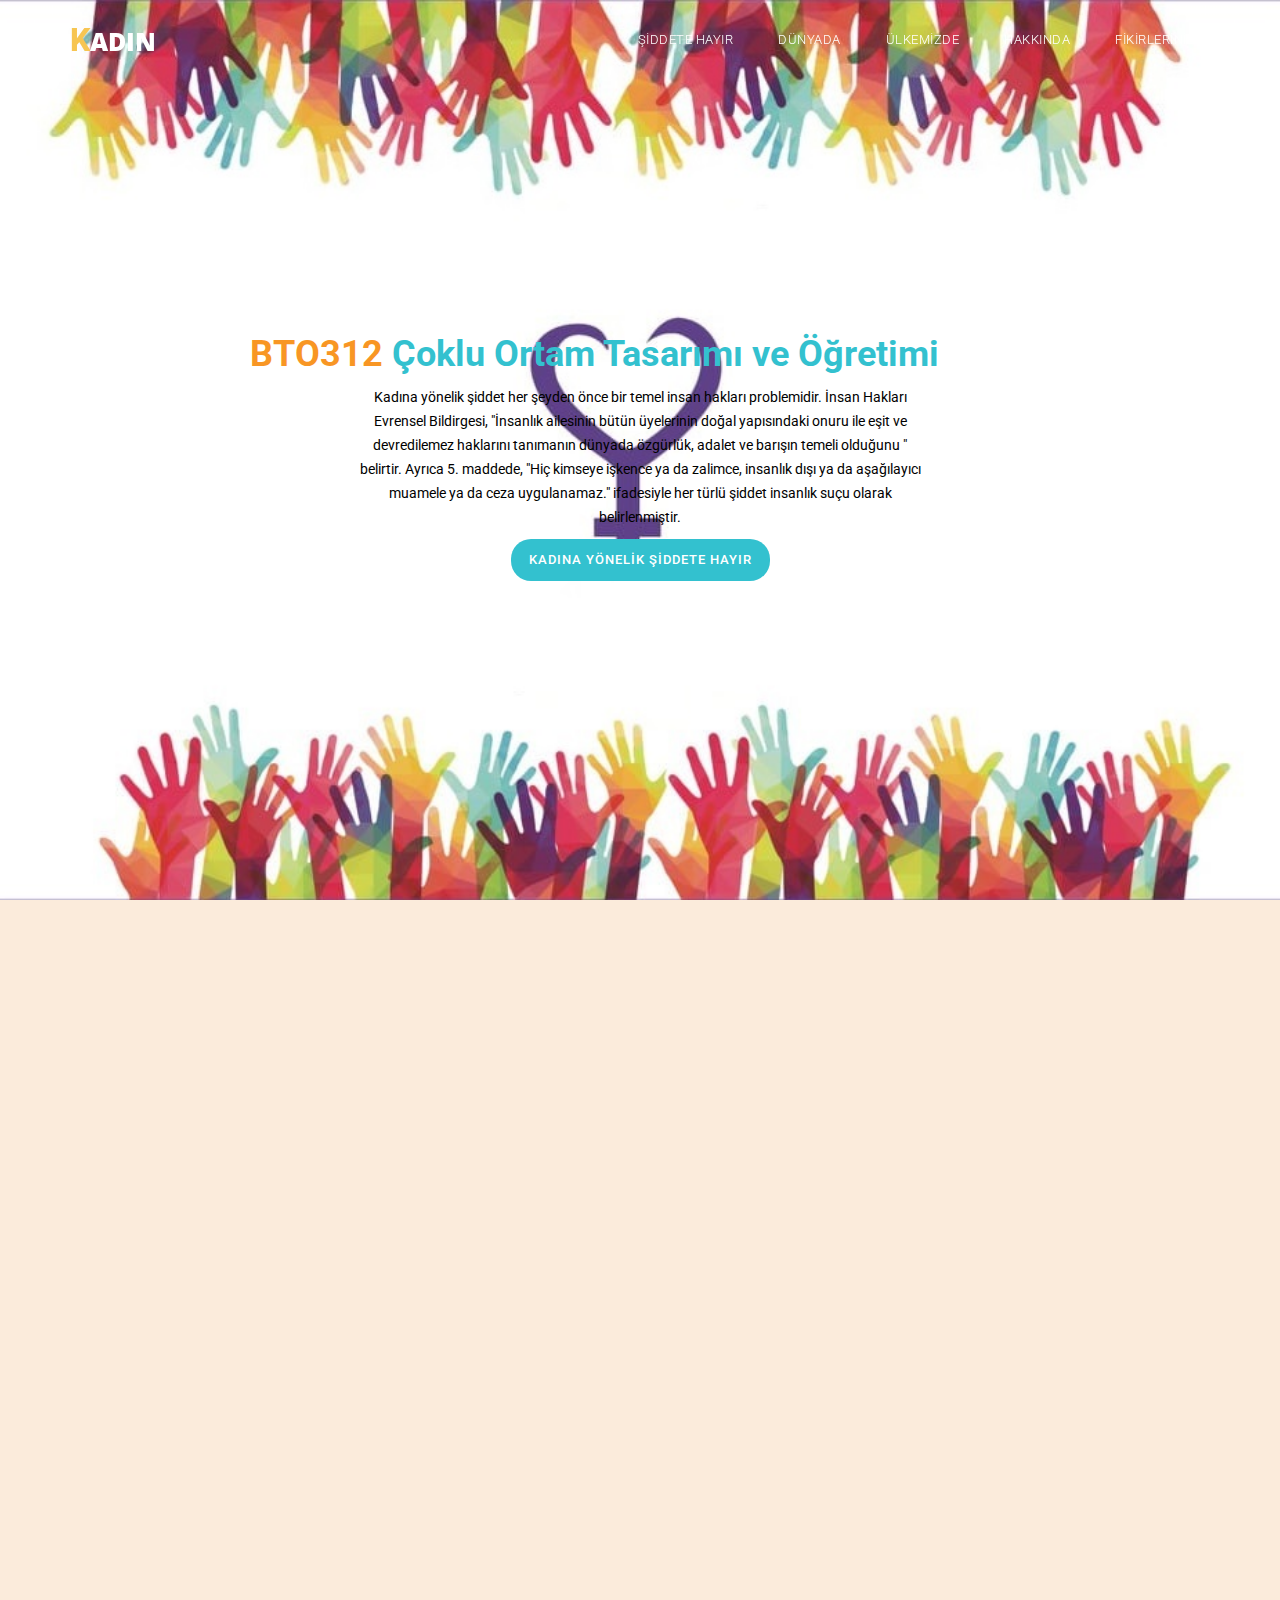
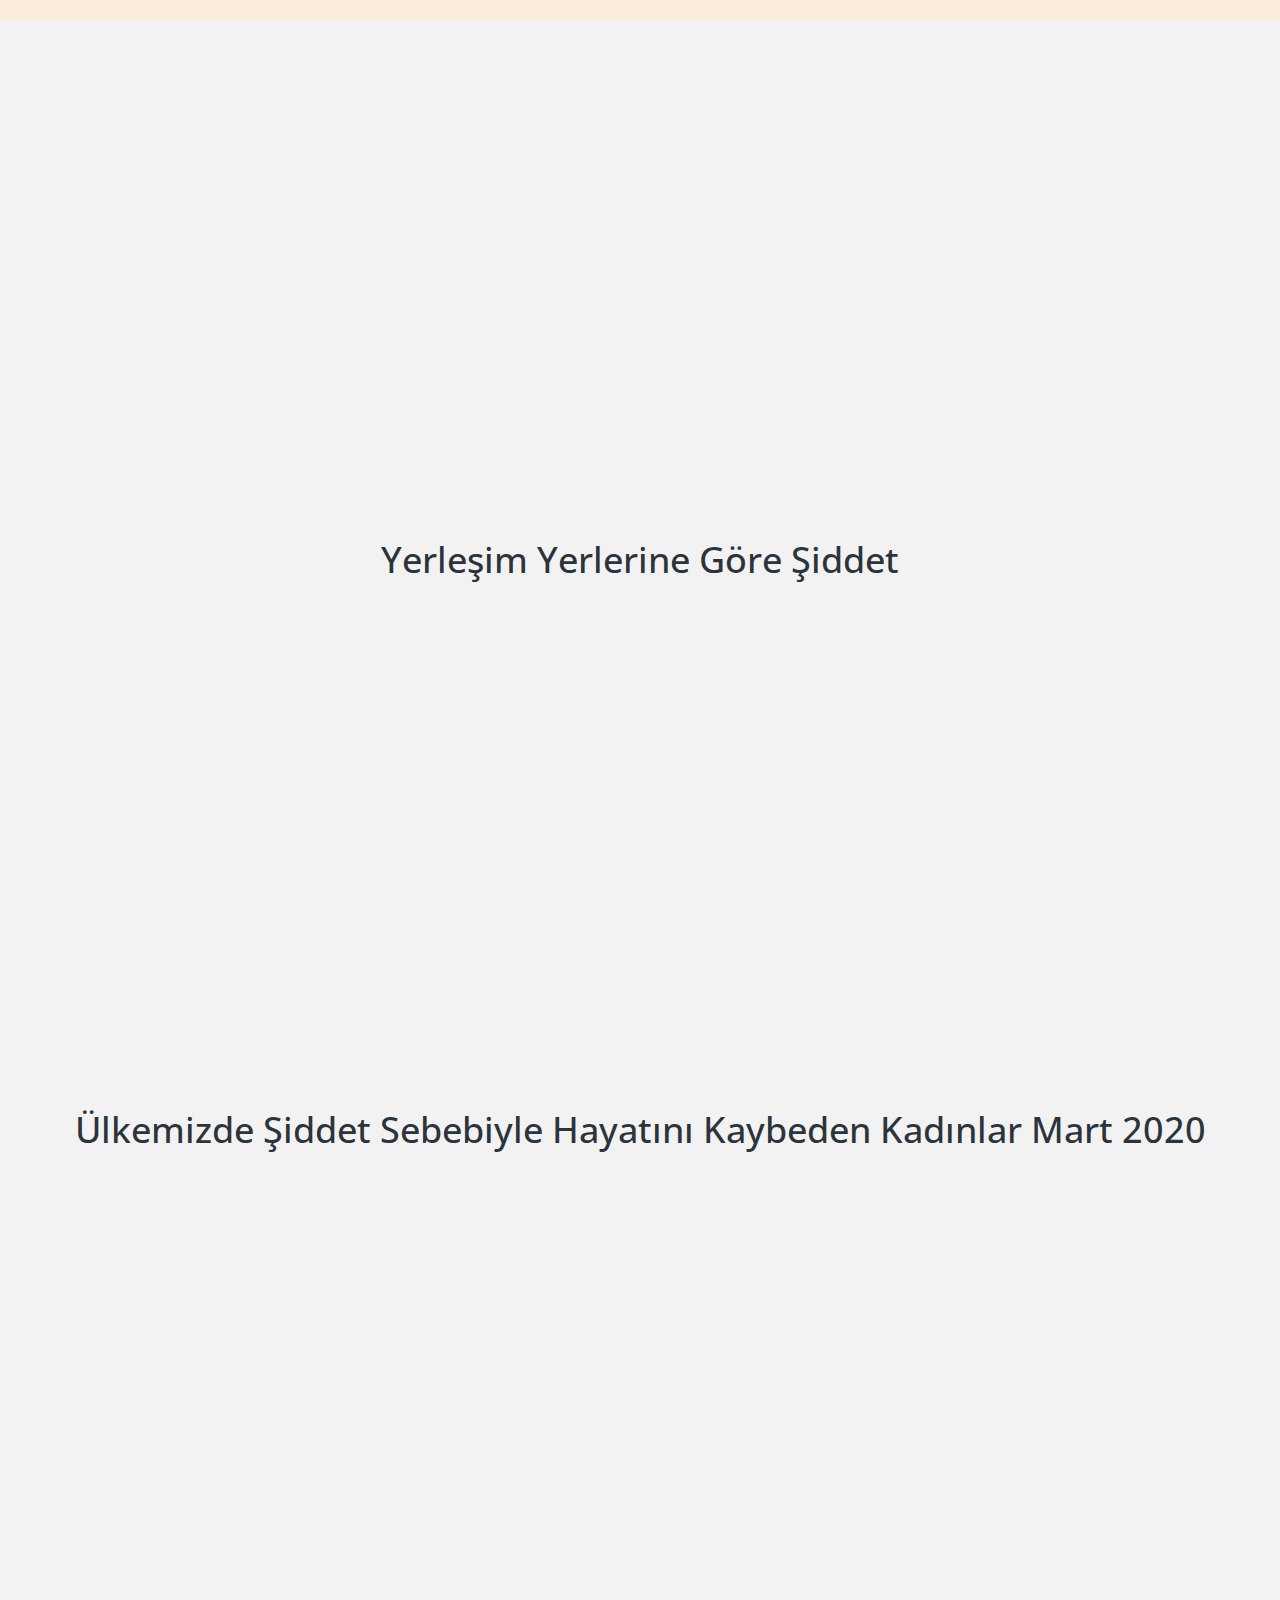
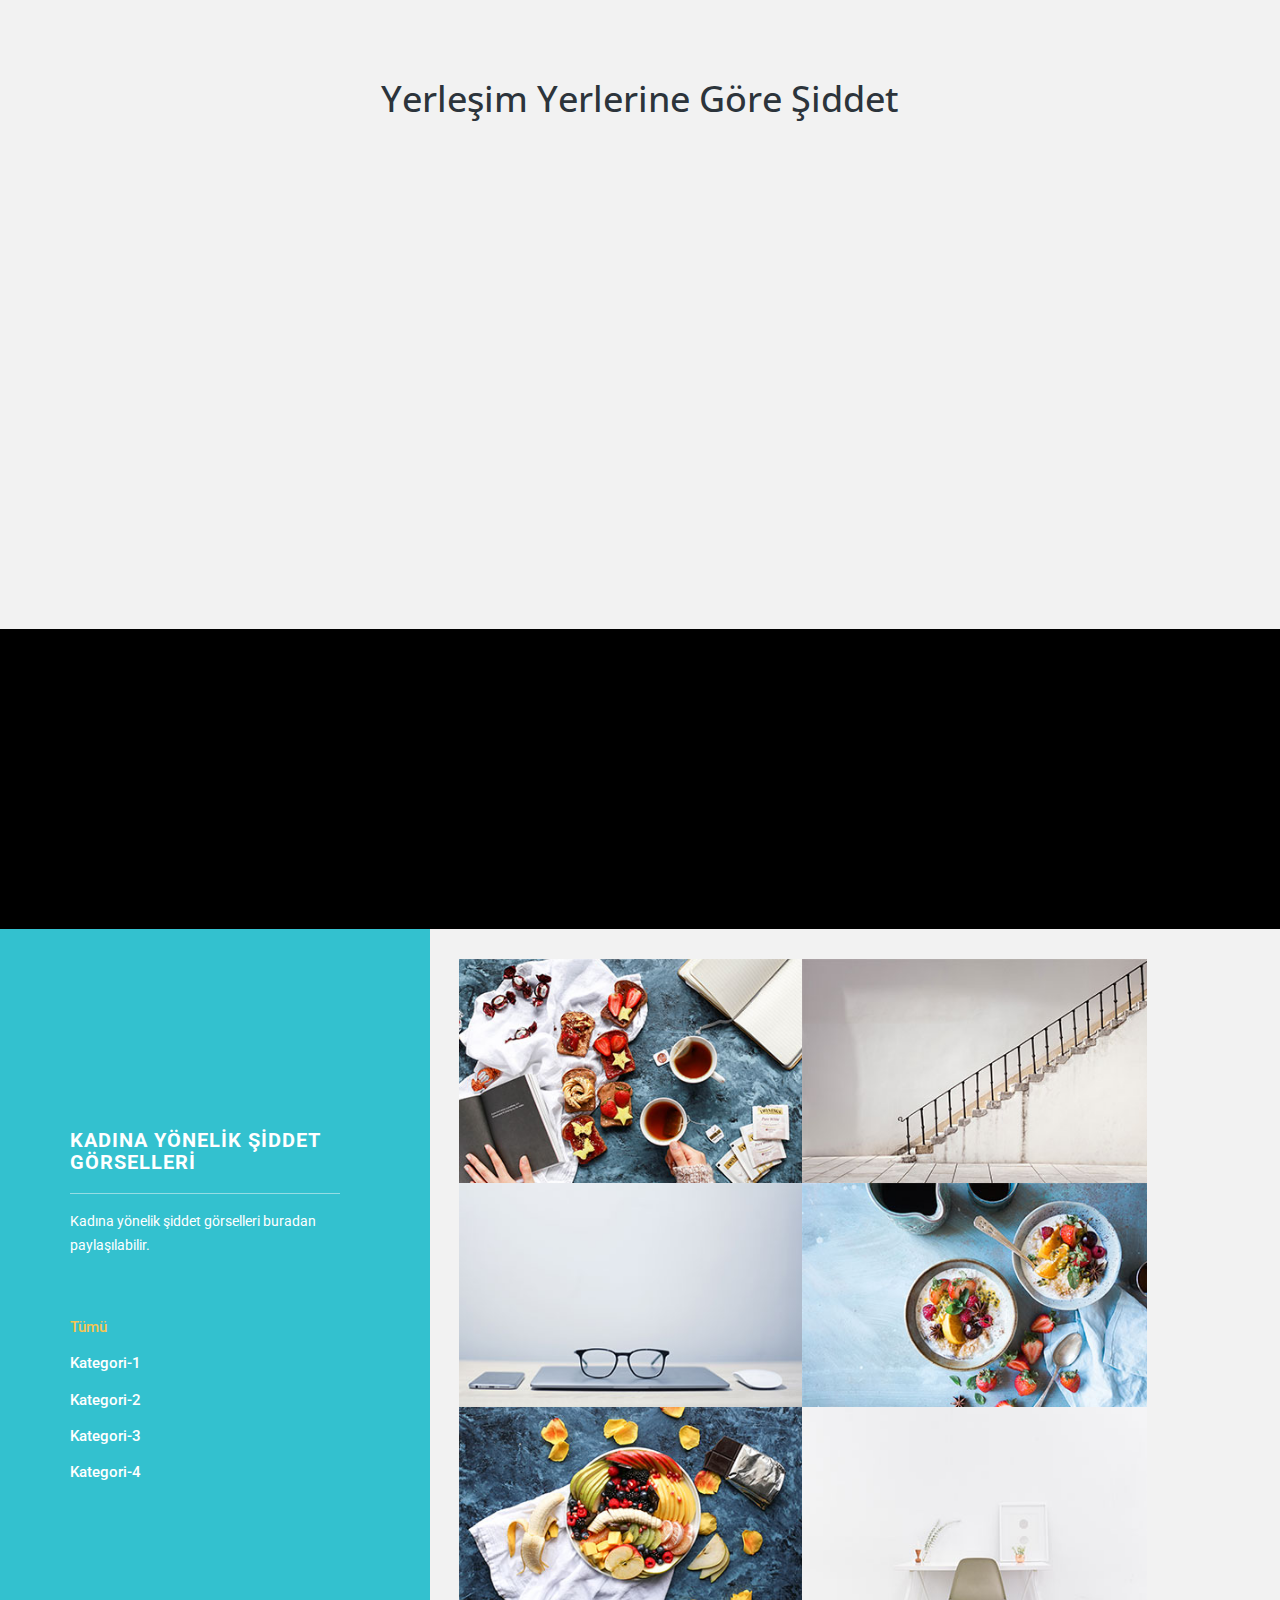
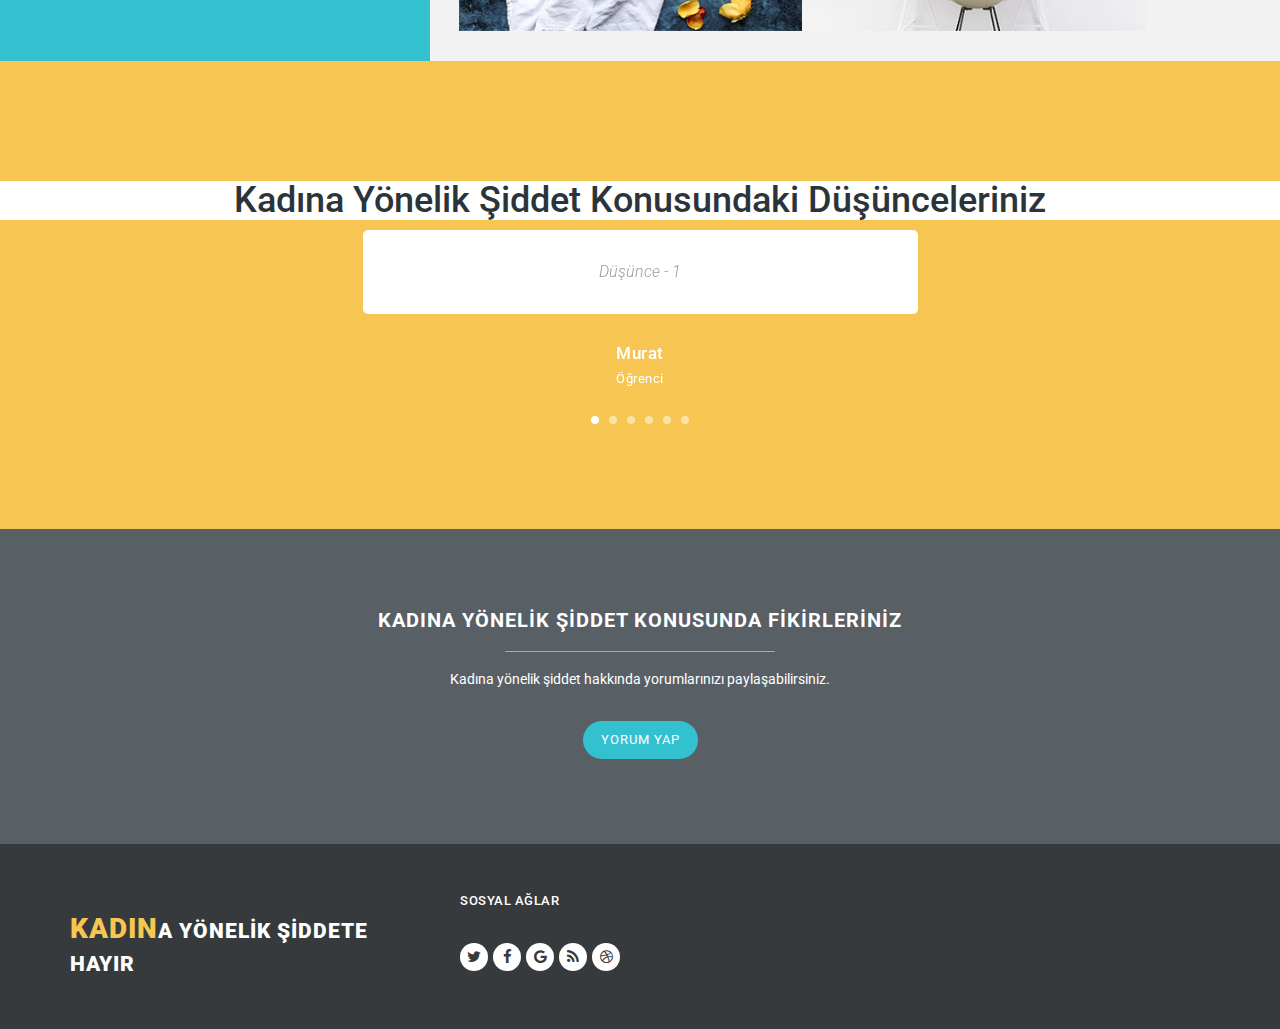
<file: index.html>
<!DOCTYPE html>
<html lang="tr">
    <head>
        <meta charset="utf-8">
        <meta http-equiv="X-UA-Compatible" content="IE=edge,chrome=1">
<!--
Tinker CSS Template
https://templatemo.com/tm-506-tinker
-->
        <title>Kadına Yönelik Şiddete Hayır</title>
        <meta name="description" content="">
        <meta name="viewport" content="width=device-width, initial-scale=1">
        
        <link href="https://fonts.googleapis.com/css?family=Open+Sans:300,400,600,700,800" rel="stylesheet">
        <link href="https://fonts.googleapis.com/css?family=Roboto:100,300,400,500,700,900" rel="stylesheet">
        
        <link rel="apple-touch-icon" href="apple-touch-icon.png">

        <link rel="stylesheet" href="css/bootstrap.min.css">
        <link rel="stylesheet" href="css/bootstrap-theme.min.css">
        <link rel="stylesheet" href="css/fontAwesome.css">
        <link rel="stylesheet" href="css/hero-slider.css">
        <link rel="stylesheet" href="css/owl-carousel.css">
        <link rel="stylesheet" href="css/templatemo-style.css">
        <link rel="stylesheet" href="css/lightbox.css">

        <script src="js/vendor/modernizr-2.8.3-respond-1.4.2.min.js"></script>
        <!--d3 grafik için https://d3js.org/ -->
        <script src="https://d3js.org/d3.v5.min.js"></script>
        <!--
        ülkeler https://www.amcharts.com/demos/corona-virus-animated-dashboard/
        https://www.amcharts.com/demos/#maps

        <script src="https://www.amcharts.com/lib/4/core.js"></script>
        <script src="https://www.amcharts.com/lib/4/charts.js"></script>
        <script src="https://www.amcharts.com/lib/4/themes/material.js"></script>
        <script src="https://www.amcharts.com/lib/4/lang/de_DE.js"></script>
        <script src="https://www.amcharts.com/lib/4/geodata/germanyLow.js"></script>
        murat DELEN 30.04.2020 15:18
 -->

        <!-- Resources -->
        <script src="https://www.amcharts.com/lib/4/core.js"></script>
        <script src="https://www.amcharts.com/lib/4/maps.js"></script>
        <script src="https://www.amcharts.com/lib/4/geodata/continentsLow.js"></script>
        <script src="https://www.amcharts.com/lib/4/geodata/worldLow.js"></script>
        <script src="https://www.amcharts.com/lib/4/themes/animated.js"></script>
        <style>
            .chart {
                width: 100%;
                height: 500px;
            }
        </style>
    </head>

<body>
    <div class="header">
        <div class="container">
            <nav class="navbar navbar-inverse" role="navigation">
                <div class="navbar-header">
                    <button type="button" id="nav-toggle" class="navbar-toggle" data-toggle="collapse" data-target="#main-nav">
                        <span class="sr-only">Toggle navigation</span>
                        <span class="icon-bar"></span>
                        <span class="icon-bar"></span>
                        <span class="icon-bar"></span>
                    </button>
                    <a href="#" class="navbar-brand scroll-top"><em>K</em>adın</a>
                </div>
                <!--/.navbar-header-->
                <div id="main-nav" class="collapse navbar-collapse">
                    <ul class="nav navbar-nav">
                        <li><a href="#" class="scroll-top">Şiddete Hayır</a></li>
                        <li><a href="#" class="scroll-link" data-id="about">Dünyada</a></li>
                        <li><a href="#" class="scroll-link" data-id="portfolio">Ülkemizde</a></li>
                        <li><a href="#" class="scroll-link" data-id="testimonial">Hakkında</a></li>
                        <li><a href="#" class="scroll-link" data-id="contact-us">Fikirleriniz</a></li>
                    </ul>
                </div>
                <!--/.navbar-collapse-->
            </nav>
            <!--/.navbar-->
        </div>
        <!--/.container-->
    </div>
    <!--/.header-->


    <div class="parallax-content baner-content" id="home">
        <div class="container">
            <div class="text-content">
                <h2><em>BTO312</em> <span>Çoklu Ortam Tasarımı ve Öğretimi</span> Dersi</h2>
                <p>Kadına yönelik şiddet her şeyden önce bir temel insan hakları problemidir. İnsan Hakları Evrensel Bildirgesi, "İnsanlık ailesinin bütün üyelerinin doğal yapısındaki onuru ile eşit ve devredilemez haklarını tanımanın dünyada özgürlük, adalet ve barışın temeli olduğunu " belirtir. Ayrıca 5. maddede, "Hiç kimseye işkence ya da zalimce, insanlık dışı ya da aşağılayıcı muamele ya da ceza uygulanamaz." ifadesiyle her türlü şiddet insanlık suçu olarak belirlenmiştir.</p>
                <div class="primary-blue-button">
                    <a href="#" class="scroll-link" data-id="about">Kadına Yönelik Şiddete Hayır</a>
                </div>
            </div>
        </div>
    </div>


                            <!-- HTML -->
                <div id="WorldChartDiv"></div>
                <!-- Styles -->
                <style>
                    #WorldChartDiv {
                        max-width: 100%;
                        height: 80vh;
                        background-color:#fbebdb;
                    }
                </style>



                <!-- Chart code -->
                <script>
                    am4core.ready(function() {

// Themes begin
                        am4core.useTheme(am4themes_animated);
// Themes end

// Create map instance
                        var chart = am4core.create("WorldChartDiv", am4maps.MapChart);
                        var interfaceColors = new am4core.InterfaceColorSet();

                        try {
                            chart.geodata = am4geodata_worldLow;
                        }
                        catch (e) {
                            chart.raiseCriticalError(new Error("Map geodata could not be loaded. Please download the latest <a href=\"https://www.amcharts.com/download/download-v4/\">amcharts geodata</a> and extract its contents into the same directory as your amCharts files."));
                        }


                        var label = chart.createChild(am4core.Label)
                        label.text = "Kadına Yönelik Şiddetin Ülkelere Göre Dağılımı.";
                        label.fontSize = 12;
                        label.align = "left";
                        label.valign = "bottom"
                        label.fill = am4core.color("#927459");
                        label.background = new am4core.RoundedRectangle()
                        label.background.cornerRadius(10,10,10,10);
                        label.padding(10,10,10,10);
                        label.marginLeft = 30;
                        label.marginBottom = 30;
                        label.background.strokeOpacity = 0.3;
                        label.background.stroke =am4core.color("#927459");
                        label.background.fill = am4core.color("#f9e3ce");
                        label.background.fillOpacity = 0.6;

                        var dataSource = chart.createChild(am4core.TextLink)
                        dataSource.text = "Data source: WHO";
                        dataSource.fontSize = 12;
                        dataSource.align = "left";
                        dataSource.valign = "top"
                        dataSource.url = "https://www.who.int/data/gho/data/indicators/indicator-details/GHO/intimate-partner-violence-prevalence-among-ever-partnered-women-(-)"
                        dataSource.urlTarget = "_blank";
                        dataSource.fill = am4core.color("#927459");
                        dataSource.padding(10,10,10,10);
                        dataSource.marginLeft = 30;
                        dataSource.marginTop = 30;

// Set projection
                        chart.projection = new am4maps.projections.Orthographic();
                        chart.panBehavior = "rotateLongLat";
                        chart.padding(20,20,20,20);

// Add zoom control
                        chart.zoomControl = new am4maps.ZoomControl();

                        var homeButton = new am4core.Button();
                        homeButton.events.on("hit", function(){
                            chart.goHome();
                        });

                        homeButton.icon = new am4core.Sprite();
                        homeButton.padding(7, 5, 7, 5);
                        homeButton.width = 30;
                        homeButton.icon.path = "M16,8 L14,8 L14,16 L10,16 L10,10 L6,10 L6,16 L2,16 L2,8 L0,8 L8,0 L16,8 Z M16,8";
                        homeButton.marginBottom = 10;
                        homeButton.parent = chart.zoomControl;
                        homeButton.insertBefore(chart.zoomControl.plusButton);

                        chart.backgroundSeries.mapPolygons.template.polygon.fill = am4core.color("#bfa58d");
                        chart.backgroundSeries.mapPolygons.template.polygon.fillOpacity = 1;
                        chart.deltaLongitude = 20;
                        chart.deltaLatitude = -20;

// limits vertical rotation
                        chart.adapter.add("deltaLatitude", function(delatLatitude){
                            return am4core.math.fitToRange(delatLatitude, -90, 90);
                        })

// Create map polygon series

                        var shadowPolygonSeries = chart.series.push(new am4maps.MapPolygonSeries());
                        shadowPolygonSeries.geodata = am4geodata_continentsLow;

                        try {
                            shadowPolygonSeries.geodata = am4geodata_continentsLow;
                        }
                        catch (e) {
                            shadowPolygonSeries.raiseCriticalError(new Error("Map geodata could not be loaded. Please download the latest <a href=\"https://www.amcharts.com/download/download-v4/\">amcharts geodata</a> and extract its contents into the same directory as your amCharts files."));
                        }

                        shadowPolygonSeries.useGeodata = true;
                        shadowPolygonSeries.dx = 2;
                        shadowPolygonSeries.dy = 2;
                        shadowPolygonSeries.mapPolygons.template.fill = am4core.color("#000");
                        shadowPolygonSeries.mapPolygons.template.fillOpacity = 0.2;
                        shadowPolygonSeries.mapPolygons.template.strokeOpacity = 0;
                        shadowPolygonSeries.fillOpacity = 0.1;
                        shadowPolygonSeries.fill = am4core.color("#000");


// Create map polygon series
                        var polygonSeries = chart.series.push(new am4maps.MapPolygonSeries());
                        polygonSeries.useGeodata = true;

                        polygonSeries.calculateVisualCenter = true;
                        polygonSeries.tooltip.background.fillOpacity = 0.2;
                        polygonSeries.tooltip.background.cornerRadius = 20;

                        var template = polygonSeries.mapPolygons.template;
                        template.nonScalingStroke = true;
                        template.fill = am4core.color("#f9e3ce");
                        template.stroke = am4core.color("#e2c9b0");

                        polygonSeries.calculateVisualCenter = true;
                        template.propertyFields.id = "id";
                        template.tooltipPosition = "fixed";
                        template.fillOpacity = 1;

                        template.events.on("over", function (event) {
                            if (event.target.dummyData) {
                                event.target.dummyData.isHover = true;
                            }
                        })
                        template.events.on("out", function (event) {
                            if (event.target.dummyData) {
                                event.target.dummyData.isHover = false;
                            }
                        })

                        var hs = polygonSeries.mapPolygons.template.states.create("hover");
                        hs.properties.fillOpacity = 1;
                        hs.properties.fill = am4core.color("#deb7ad");


                        var graticuleSeries = chart.series.push(new am4maps.GraticuleSeries());
                        graticuleSeries.mapLines.template.stroke = am4core.color("#fff");
                        graticuleSeries.fitExtent = false;
                        graticuleSeries.mapLines.template.strokeOpacity = 0.2;
                        graticuleSeries.mapLines.template.stroke = am4core.color("#fff");


                        var measelsSeries = chart.series.push(new am4maps.MapPolygonSeries())
                        measelsSeries.tooltip.background.fillOpacity = 0;
                        measelsSeries.tooltip.background.cornerRadius = 20;
                        measelsSeries.tooltip.autoTextColor = false;
                        measelsSeries.tooltip.label.fill = am4core.color("#000");
                        measelsSeries.tooltip.dy = -5;

                        var measelTemplate = measelsSeries.mapPolygons.template;
                        measelTemplate.fill = am4core.color("#bf7569");
                        measelTemplate.strokeOpacity = 0;
                        measelTemplate.fillOpacity = 0.75;
                        measelTemplate.tooltipPosition = "fixed";



                        var hs2 = measelsSeries.mapPolygons.template.states.create("hover");
                        hs2.properties.fillOpacity = 1;
                        hs2.properties.fill = am4core.color("#86240c");

                        polygonSeries.events.on("inited", function () {
                            polygonSeries.mapPolygons.each(function (mapPolygon) {
                                var count = data[mapPolygon.id];

                                if (count > 0) {
                                    var polygon = measelsSeries.mapPolygons.create();
                                    polygon.multiPolygon = am4maps.getCircle(mapPolygon.visualLongitude, mapPolygon.visualLatitude, Math.max(0.2, Math.log(count) * Math.LN10 / 10));
                                    polygon.tooltipText = mapPolygon.dataItem.dataContext.name + ": " + count;
                                    mapPolygon.dummyData = polygon;
                                    polygon.events.on("over", function () {
                                        mapPolygon.isHover = true;
                                    })
                                    polygon.events.on("out", function () {
                                        mapPolygon.isHover = false;
                                    })
                                }
                                else {
                                    mapPolygon.tooltipText = mapPolygon.dataItem.dataContext.name + ": no data";
                                    mapPolygon.fillOpacity = 0.9;
                                }

                            })
                        })


                        var data = {
                            "AL": 504.38,
                            "AM": 6.5,
                            "AO": 2.98,
                            "AR": 0.32,
                            "AT": 10.9,
                            "AU": 5.02,
                            "AZ": 17.38,
                            "BA": 24.45,
                            "BD": 13.4,
                            "BE": 12.06,
                            "BF": 93.37,
                            "BG": 1.68,
                            "BI": 0.95,
                            "BJ": 93.36,
                            "BR": 49.42,
                            "BT": 10.03,
                            "BY": 26.16,
                            "CA": 0.96,
                            "CD": 69.71,
                            "CF": 4.57,
                            "CG": 19.7,
                            "CH": 6.19,
                            "CI": 14.1,
                            "CL": 1.4,
                            "CM": 41.26,
                            "CN": 2.6,
                            "CO": 4.48,
                            "CY": 7.69,
                            "CZ": 23.09,
                            "DK": 1.58,
                            "EE": 9.91,
                            "EG": 0.63,
                            "ES": 4.96,
                            "FI": 3.27,
                            "FR": 43.26,
                            "GA": 3.03,
                            "GB": 14.3,
                            "GE": 809.09,
                            "GH": 39.78,
                            "GM": 2.45,
                            "GN": 45.98,
                            "GQ": 23.74,
                            "GR": 154.42,
                            "HR": 5.46,
                            "HU": 1.44,
                            "ID": 16.87,
                            "IE": 17.56,
                            "IL": 412.24,
                            "IN": 47.85,
                            "IQ": 12.96,
                            "IR": 1.13,
                            "IT": 44.29,
                            "JP": 3.27,
                            "KE": 16.8,
                            "KG": 253.37,
                            "KH": 0.44,
                            "KM": 1.26,
                            "KZ": 116.3,
                            "LA": 1.33,
                            "LK": 0.53,
                            "LR": 692.27,
                            "LS": 5.9,
                            "LT": 14.44,
                            "LU": 6.95,
                            "LV": 6.09,
                            "MA": 0.2,
                            "MD": 83.75,
                            "ME": 319.75,
                            "MG": 2386.35,
                            "MK": 28.83,
                            "ML": 48.68,
                            "MM": 40.31,
                            "MN": 0.66,
                            "MR": 14.65,
                            "MT": 11.65,
                            "MV": 9.35,
                            "MX": 0.04,
                            "MY": 86.41,
                            "MZ": 13.49,
                            "NA": 12.9,
                            "NE": 80.88,
                            "NG": 31.44,
                            "NL": 1.47,
                            "NO": 2.47,
                            "NP": 10.8,
                            "NZ": 9.23,
                            "PE": 1.29,
                            "PK": 159.14,
                            "PL": 8.24,
                            "PT": 16.68,
                            "RO": 63.05,
                            "RS": 473.46,
                            "RU": 14.24,
                            "RW": 5.45,
                            "SE": 2.64,
                            "SG": 8.18,
                            "SI": 3.37,
                            "SK": 112.78,
                            "SN": 3.37,
                            "SO": 8.03,
                            "SS": 19.3,
                            "TD": 75.63,
                            "TG": 34.84,
                            "TH": 81.02,
                            "TL": 9.46,
                            "TN": 7.8,
                            "TR": 7.08,
                            "UA": 1439.02,
                            "UG": 62.55,
                            "US": 1.32,
                            "UZ": 0.99,
                            "VE": 179.55,
                            "ZA": 3.09,
                            "ZM": 9.82,
                            "ZW": 0.06
                        }

                    }); // end am4core.ready()
                </script>

        <!-- Resources -->
        <script src="https://www.amcharts.com/lib/4/charts.js"></script>
        <!-- HTML -->
        <div id="chartdiv" class="chart"></div>


        <!-- Chart code -->
        <script>
            am4core.ready(function() {

// Themes begin
                am4core.useTheme(am4themes_animated);
// Themes end

                var chart = am4core.create("chartdiv", am4charts.PieChart3D);
                chart.hiddenState.properties.opacity = 0; // this creates initial fade-in

                chart.legend = new am4charts.Legend();

                chart.data = [
                    {
                        country: "Lithuania",
                        litres: 501.9
                    },
                    {
                        country: "Czech Republic",
                        litres: 301.9
                    },
                    {
                        country: "Ireland",
                        litres: 201.1
                    },
                    {
                        country: "Germany",
                        litres: 165.8
                    },
                    {
                        country: "Australia",
                        litres: 139.9
                    },
                    {
                        country: "Austria",
                        litres: 128.3
                    },
                    {
                        country: "UK",
                        litres: 99
                    },
                    {
                        country: "Belgium",
                        litres: 60
                    },
                    {
                        country: "The Netherlands",
                        litres: 50
                    }
                ];

                var series8 = chart.series.push(new am4charts.PieSeries3D());
                series8.dataFields.value = "litres";
                series8.dataFields.category = "country";

            }); // end am4core.ready()
        </script>
<h1 style="text-align: center">Yerleşim Yerlerine Göre Şiddet</h1>
    <div id="chartKent" class="chart"></div>
    <!-- Chart code -->
    <script>
        am4core.ready(function() {
// Themes begin
            am4core.useTheme(am4themes_animated);
// Themes end
// Create chart instance
            var chart = am4core.create("chartKent", am4charts.PieChart);
// Set data
            var selected;
            var types = [{
                type: "Kent",
                percent: 70,
                color: chart.colors.getIndex(0),
                subs: [{
                    type: "Cinsel İstismar",
                    percent: 3.6
                }, {
                    type: "Fiziksel şiddet",
                    percent: 18.0
                }]
            }, {
                type: "Kır",
                percent: 30,
                color: chart.colors.getIndex(1),
                subs: [{
                    type: "Cinsel İstismar",
                    percent: 2.3
                }, {
                    type: "Fiziksel şiddet",
                    percent: 17.1
                }]
            }];

// Add data
            chart.data = generateChartData();

// Add and configure Series
            var pieSeries = chart.series.push(new am4charts.PieSeries());
            pieSeries.dataFields.value = "percent";
            pieSeries.dataFields.category = "type";
            pieSeries.slices.template.propertyFields.fill = "color";
            pieSeries.slices.template.propertyFields.isActive = "pulled";
            pieSeries.slices.template.strokeWidth = 0;

            function generateChartData() {
                var chartData = [];
                for (var i = 0; i < types.length; i++) {
                    if (i == selected) {
                        for (var x = 0; x < types[i].subs.length; x++) {
                            chartData.push({
                                type: types[i].subs[x].type,
                                percent: types[i].subs[x].percent,
                                color: types[i].color,
                                pulled: true
                            });
                        }
                    } else {
                        chartData.push({
                            type: types[i].type,
                            percent: types[i].percent,
                            color: types[i].color,
                            id: i
                        });
                    }
                }
                return chartData;
            }

            pieSeries.slices.template.events.on("hit", function(event) {
                if (event.target.dataItem.dataContext.id != undefined) {
                    selected = event.target.dataItem.dataContext.id;
                } else {
                    selected = undefined;
                }
                chart.data = generateChartData();
            });

        }); // end am4core.ready()
    </script>

    <h1 style="text-align: center">Ülkemizde Şiddet Sebebiyle Hayatını Kaybeden Kadınlar Mart 2020</h1>
    <div id="chart1" class="chart"></div>
    <!-- Chart code -->
    <script>
        am4core.ready(function() {

// Themes begin
            am4core.useTheme(am4themes_animated);
// Themes end

// Create chart
            var chart = am4core.create("chart1", am4charts.PieChart);
            chart.hiddenState.properties.opacity = 0; // this creates initial fade-in

            chart.data = [
                {
                    country: "Bursa",
                    value: 3
                },
                {
                    country: "Konya",
                    value: 2
                },
                {
                    country: "Tekirdağ",
                    value: 1
                },
                {
                    country: "Kars",
                    value: 1
                },
                {
                    country: "İstanbul",
                    value: 3
                },
                {
                    country: "Diyarbakır",
                    value: 2
                },
                {
                    country: "Samsun",
                    value: 1
                },
                {
                    country: "Ordu",
                    value: 1
                },
                {
                    country: "Aydın",
                    value: 2
                },
                {
                    country: "Gaziantep",
                    value: 2
                },
                {
                    country: "Mardin",
                    value: 1
                },
                {
                    country: "Şanlıurfa",
                    value: 1
                },
                {
                    country: "İzmir",
                    value: 2
                },
                {
                    country: "Ankara",
                    value: 1
                },
                {
                    country: "Karabük",
                    value: 1
                },
                {
                    country: "Rize",
                    value: 1
                },
                {
                    country: "Antalya",
                    value: 2
                },
                {
                    country: "Denizli",
                    value: 1
                },
                {
                    country: "Muğla",
                    value: 1
            }
            ];

            var series4 = chart.series.push(new am4charts.PieSeries());
            series4.dataFields.value = "value";
            series4.dataFields.radiusValue = "value";
            series4.dataFields.category = "country";
            series4.slices.template.cornerRadius = 6;
            series4.colors.step = 3;

            series4.hiddenState.properties.endAngle = -90;




            chart.legend = new am4charts.Legend();

        }); // end am4core.ready()
    </script>

    <h1 style="text-align: center">Yerleşim Yerlerine Göre Şiddet</h1>
    <div id="chart2" class="chart"></div>

    <!-- Chart code -->
    <script>
        am4core.ready(function() {

// Themes begin
            am4core.useTheme(am4themes_animated);
// Themes end

            var container = am4core.create("chart2", am4core.Container);
            container.width = am4core.percent(100);
            container.height = am4core.percent(100);
            container.layout = "horizontal";


            var chart = container.createChild(am4charts.PieChart);

// Add data
            chart.data = [{
                "country": "Lithuania",
                "litres": 500,
                "subData": [{ name: "A", value: 200 }, { name: "B", value: 150 }, { name: "C", value: 100 }, { name: "D", value: 50 }]
            }, {
                "country": "Czech Republic",
                "litres": 300,
                "subData": [{ name: "A", value: 150 }, { name: "B", value: 100 }, { name: "C", value: 50 }]
            }, {
                "country": "Ireland",
                "litres": 200,
                "subData": [{ name: "A", value: 110 }, { name: "B", value: 60 }, { name: "C", value: 30 }]
            }, {
                "country": "Germany",
                "litres": 150,
                "subData": [{ name: "A", value: 80 }, { name: "B", value: 40 }, { name: "C", value: 30 }]
            }, {
                "country": "Australia",
                "litres": 140,
                "subData": [{ name: "A", value: 90 }, { name: "B", value: 40 }, { name: "C", value: 10 }]
            }, {
                "country": "Austria",
                "litres": 120,
                "subData": [{ name: "A", value: 60 }, { name: "B", value: 30 }, { name: "C", value: 30 }]
            }];

// Add and configure Series
            var pieSeries = chart.series.push(new am4charts.PieSeries());
            pieSeries.dataFields.value = "litres";
            pieSeries.dataFields.category = "country";
            pieSeries.slices.template.states.getKey("active").properties.shiftRadius = 0;
//pieSeries.labels.template.text = "{category}\n{value.percent.formatNumber('#.#')}%";

            pieSeries.slices.template.events.on("hit", function(event) {
                selectSlice(event.target.dataItem);
            })

            var chart2 = container.createChild(am4charts.PieChart);
            chart2.width = am4core.percent(30);
            chart2.radius = am4core.percent(80);

// Add and configure Series
            var pieSeries2 = chart2.series.push(new am4charts.PieSeries());
            pieSeries2.dataFields.value = "value";
            pieSeries2.dataFields.category = "name";
            pieSeries2.slices.template.states.getKey("active").properties.shiftRadius = 0;
//pieSeries2.labels.template.radius = am4core.percent(50);
//pieSeries2.labels.template.inside = true;
//pieSeries2.labels.template.fill = am4core.color("#ffffff");
            pieSeries2.labels.template.disabled = true;
            pieSeries2.ticks.template.disabled = true;
            pieSeries2.alignLabels = false;
            pieSeries2.events.on("positionchanged", updateLines);

            var interfaceColors = new am4core.InterfaceColorSet();

            var line1 = container.createChild(am4core.Line);
            line1.strokeDasharray = "2,2";
            line1.strokeOpacity = 0.5;
            line1.stroke = interfaceColors.getFor("alternativeBackground");
            line1.isMeasured = false;

            var line2 = container.createChild(am4core.Line);
            line2.strokeDasharray = "2,2";
            line2.strokeOpacity = 0.5;
            line2.stroke = interfaceColors.getFor("alternativeBackground");
            line2.isMeasured = false;

            var selectedSlice;

            function selectSlice(dataItem) {

                selectedSlice = dataItem.slice;

                var fill = selectedSlice.fill;

                var count = dataItem.dataContext.subData.length;
                pieSeries2.colors.list = [];
                for (var i = 0; i < count; i++) {
                    pieSeries2.colors.list.push(fill.brighten(i * 2 / count));
                }

                chart2.data = dataItem.dataContext.subData;
                pieSeries2.appear();

                var middleAngle = selectedSlice.middleAngle;
                var firstAngle = pieSeries.slices.getIndex(0).startAngle;
                var animation = pieSeries.animate([{ property: "startAngle", to: firstAngle - middleAngle }, { property: "endAngle", to: firstAngle - middleAngle + 360 }], 600, am4core.ease.sinOut);
                animation.events.on("animationprogress", updateLines);

                selectedSlice.events.on("transformed", updateLines);

//  var animation = chart2.animate({property:"dx", from:-container.pixelWidth / 2, to:0}, 2000, am4core.ease.elasticOut)
//  animation.events.on("animationprogress", updateLines)
            }


            function updateLines() {
                if (selectedSlice) {
                    var p11 = { x: selectedSlice.radius * am4core.math.cos(selectedSlice.startAngle), y: selectedSlice.radius * am4core.math.sin(selectedSlice.startAngle) };
                    var p12 = { x: selectedSlice.radius * am4core.math.cos(selectedSlice.startAngle + selectedSlice.arc), y: selectedSlice.radius * am4core.math.sin(selectedSlice.startAngle + selectedSlice.arc) };

                    p11 = am4core.utils.spritePointToSvg(p11, selectedSlice);
                    p12 = am4core.utils.spritePointToSvg(p12, selectedSlice);

                    var p21 = { x: 0, y: -pieSeries2.pixelRadius };
                    var p22 = { x: 0, y: pieSeries2.pixelRadius };

                    p21 = am4core.utils.spritePointToSvg(p21, pieSeries2);
                    p22 = am4core.utils.spritePointToSvg(p22, pieSeries2);

                    line1.x1 = p11.x;
                    line1.x2 = p21.x;
                    line1.y1 = p11.y;
                    line1.y2 = p21.y;

                    line2.x1 = p12.x;
                    line2.x2 = p22.x;
                    line2.y1 = p12.y;
                    line2.y2 = p22.y;
                }
            }

            chart.events.on("datavalidated", function() {
                setTimeout(function() {
                    selectSlice(pieSeries.dataItems.getIndex(0));
                }, 1000);
            });


        }); // end am4core.ready()
    </script>



    <section id="about" class="page-section">
    </section>

    <section id="portfolio">
        <div class="content-wrapper">
            <div class="inner-container container">
                <div class="row">
                    <div class="col-md-4 col-sm-12">
                        <div class="section-heading">
                            <h4>Kadına Yönelik Şiddet Görselleri</h4>
                            <div class="line-dec"></div>
                            <p>Kadına yönelik şiddet görselleri buradan paylaşılabilir.</p>
                            <div class="filter-categories">
                                <ul class="project-filter">
                                    <li class="filter" data-filter="all"><span>Tümü</span></li>
                                    <li class="filter" data-filter="branding"><span>Kategori-1</span></li>
                                    <li class="filter" data-filter="graphic"><span>Kategori-2</span></li>
                                    <li class="filter" data-filter="nature"><span>Kategori-3</span></li>
                                    <li class="filter" data-filter="animation"><span>Kategori-4</span></li>
                                </ul>
                            </div>
                        </div>
                    </div>
                    <div class="col-md-8">
                        <div class="projects-holder-3">
                            <div class="projects-holder">
                                <div class="row">
                                    <div class="col-md-6 col-sm-6 project-item mix nature">
                                      <div class="thumb">
                                            <div class="image">
                                                <a href="img/portfolio_big_item_01.jpg" data-lightbox="image-1"><img src="img/portfolio_item_01.jpg"></a>
                                            </div>
                                      </div>
                                    </div>
                                    <div class="col-md-6 col-sm-6 project-item mix animation">
                                      <div class="thumb">
                                        <div class="image">
                                                <a href="img/portfolio_big_item_02.jpg" data-lightbox="image-1"><img src="img/portfolio_item_02.jpg"></a>
                                            </div>
                                      </div>
                                    </div>
                                    <div class="col-md-6 col-sm-6 project-item mix branding">
                                      <div class="thumb">
                                            <div class="image">
                                                <a href="img/portfolio_big_item_03.jpg" data-lightbox="image-1"><img src="img/portfolio_item_03.jpg"></a>
                                            </div>
                                      </div>
                                    </div>
                                    <div class="col-md-6 col-sm-6 project-item mix graphic nature">
                                        <div class="thumb">
                                            <div class="image">
                                                <a href="img/portfolio_big_item_04.jpg" data-lightbox="image-1"><img src="img/portfolio_item_04.jpg"></a>
                                            </div>
                                        </div>
                                    </div>
                                    <div class="col-md-6 col-sm-6 project-item mix branding">
                                      <div class="thumb">
                                            <div class="image">
                                                <a href="img/portfolio_big_item_05.jpg" data-lightbox="image-1"><img src="img/portfolio_item_05.jpg"></a>
                                            </div>
                                      </div>
                                    </div>
                                    <div class="col-md-6 col-sm-6 project-item mix graphic animation">
                                        <div class="thumb">
                                            <div class="image">
                                                <a href="img/portfolio_big_item_06.jpg" data-lightbox="image-1"><img src="img/portfolio_item_06.jpg"></a>
                                            </div>
                                        </div>
                                    </div>
                                </div>
                            </div>
                        </div>
                    </div>
                </div>
            </div>
        </div> 
    </section>


    <section id="testimonial">
        <h1 style="background-color: #fff; text-aling:center;">Kadına Yönelik Şiddet Konusundaki Düşünceleriniz</h1>
        <div class="container">
            <div class="row">
                <div class="col-md-6 col-md-offset-3">
                    <div id="owl-testimonials" class="owl-carousel owl-theme">
                        <div class="item">
                            <div class="testimonials-item">
                                <p>Düşünce - 1</p>
                                <h4>Murat</h4>
                                <span>Öğrenci</span>
                            </div>
                        </div>
                        <div class="item">
                            <div class="testimonials-item">
                                <p>Düşünce - 2</p>
                                <h4>Asuman</h4>
                                <span>Öğrenci</span>
                            </div>
                        </div>
                        <div class="item">
                            <div class="testimonials-item">
                                <p>Düşünce - 3</p>
                                <h4>Berkay</h4>
                                <span>Öğrenci</span>
                            </div>
                        </div>
                        <div class="item">
                            <div class="testimonials-item">
                                <p>Düşünce - 4</p>
                                <h4>Melisa</h4>
                                <span>Öğrenci</span>
                            </div>
                        </div>
                        <div class="item">
                            <div class="testimonials-item">
                                <p>Düşünce - 5</p>
                                <h4>Deniz</h4>
                                <span>Öğrenci</span>
                            </div>
                        </div>
                        <div class="item">
                            <div class="testimonials-item">
                                <p>Düşünce - 6</p>
                                <h4>Melih</h4>
                                <span>Öğrenci</span>
                            </div>
                        </div>
                    </div>
                </div>
            </div>
        </div>
    </section>
<!--
    <div class="tabs-content" id="blog">
        <div class="container">
            <div class="row">
                <div class="wrapper">
                    <div class="col-md-4">
                        <div class="section-heading">
                            <h4>Görüşleriniz</h4>
                            <div class="line-dec"></div>
                            <p>Nam vulputate elementum nulla, sit amet congue ipsum malesuada pretium. Vivamus vel gravida quam.</p>
                            <ul class="tabs clearfix" data-tabgroup="first-tab-group">
                                <li><a href="#tab1" class="active">Nulla eget convallis augue</a></li>
                                <li><a href="#tab2">Quisque ultricies maximus</a></li>
                                <li><a href="#tab3">Sed vel elit et lorem</a></li>
                                <li><a href="#tab4">Vivamus purus neque</a></li>
                            </ul>
                        </div>
                    </div>
                    <div class="col-md-8">
                        <section id="first-tab-group" class="tabgroup">
                            <div id="tab1">
                                <img src="img/blog_item_01.jpg" alt="">
                                <div class="text-content">
                                    <h4>Nulla eget convallis augue</h4>
                                    <span><a href="#">Digital Marketing</a> / <a href="#">Honey</a> / <a href="#">21 September 2020</a></span>
                                    <p>Donec interdum scelerisque auctor. Nulla id lorem auctor, bibendum lectus elementum, porta felis. Class aptent taciti sociosqu ad litora torquent per conubia nostra, per inceptos himenaeos.</p>
                                </div>
                            </div>
                            <div id="tab2">
                                <img src="img/blog_item_02.jpg" alt="">
                                <div class="text-content">
                                    <h4>Quisque ultricies maximus</h4>
                                    <span><a href="#">Branding</a> / <a href="#">David</a> / <a href="#">24 August 2020</a></span>
                                    <p>Etiam fringilla posuere pretium. Maecenas tempor pellentesque elit in dapibus. Curabitur viverra urna sem, ut sollicitudin sem congue vel. Donec fringilla augue in justo molestie fermentum quis ac mi.</p>
                                </div>
                            </div>
                            <div id="tab3">
                                <img src="img/blog_item_03.jpg" alt="">
                                <div class="text-content">
                                    <h4>Sed vel elit et lorem</h4>
                                    <span><a href="#">Web Design</a> / <a href="#">William</a> / <a href="#">18 July 2020</a></span>
                                    <p>Vestibulum ante ipsum primis in faucibus orci luctus et ultrices posuere cubilia Curae; Fusce id ipsum porta, dictum sem sed, bibendum quam. Maecenas mattis risus eget orci rhoncus.</p>
                                </div>
                            </div>
                            <div id="tab4">
                                <img src="img/blog_item_04.jpg" alt="">
                                <div class="text-content">
                                    <h4>Vivamus purus neque</h4>
                                    <span><a href="#">E-Commerce</a> / <a href="#">George</a> / <a href="#">14 July 2020</a></span>
                                    <p>Aliquam erat volutpat. Nulla at nunc nec ante rutrum congue id in diam. Nulla at lectus non turpis placerat volutpat lacinia ut mi. Quisque ultricies maximus justo a blandit. Donec sit amet commodo arcu. Sed sit amet iaculis mi, vel fermentum nisi. Morbi dui enim, vestibulum non accumsan ac, tempor non nisl.</p>
                                </div>
                            </div>
                        </section>
                    </div>
                </div>
            </div>
        </div>
    </div>
    -->

    <div id="contact-us">
        <div class="container">
            <div class="row">
                <div class="col-md-12">
                    <div class="section-heading">
                        <h4>Kadına Yönelik Şiddet Konusunda Fikirleriniz</h4>
                        <div class="line-dec"></div>
                        <p>Kadına yönelik şiddet hakkında yorumlarınızı paylaşabilirsiniz.</p>
                        <div class="pop-button">
                            <h4>Yorum Yap</h4>
                        </div>
                    </div>
                </div>
            </div>
            <div class="row">
                <div class="col-md-6 col-md-offset-3">
                    <div class="pop">
                        <span>✖</span>
                        <form id="contact" action="#" method="post">
                            <div class="row">
                                <div class="col-md-12">
                                  <fieldset>
                                    <input name="name" type="text" class="form-control" id="name" placeholder="Your name..." required="">
                                  </fieldset>
                                </div>
                                <div class="col-md-12">
                                  <fieldset>
                                    <input name="email" type="email" class="form-control" id="email" placeholder="Your email..." required="">
                                  </fieldset>
                                </div>
                                <div class="col-md-12">
                                  <fieldset>
                                    <textarea name="message" rows="6" class="form-control" id="message" placeholder="Your message..." required=""></textarea>
                                  </fieldset>
                                </div>
                                <div class="col-md-12">
                                  <fieldset>
                                    <button type="submit" id="form-submit" class="btn">Send Message</button>
                                  </fieldset>
                                </div>
                            </div>
                        </form>
                    </div>
                </div>
            </div>
        </div>
    </div>

    <footer>
        <div class="container">
            <div class="row">
                <div class="col-md-4 col-sm-12">
                    <div class="logo">
                        <a class="logo-ft scroll-top" href="#"><em>Kadın</em>a Yönelik Şiddete Hayır</a>
                    </div>
                </div>
                <div class="col-md-2 col-sm-12">
                    <div class="connect-us">
                        <h4>Sosyal Ağlar</h4>
                        <ul>
                            <li><a href="#"><i class="fa fa-twitter"></i></a></li>
                            <li><a href="#"><i class="fa fa-facebook"></i></a></li>
                            <li><a href="#"><i class="fa fa-google"></i></a></li>
                            <li><a href="#"><i class="fa fa-rss"></i></a></li>
                            <li><a href="#"><i class="fa fa-dribbble"></i></a></li>
                        </ul>
                    </div>
                </div>
            </div>
        </div>
    </footer>

    <script src="https://ajax.googleapis.com/ajax/libs/jquery/1.11.2/jquery.min.js"></script>
    <script>window.jQuery || document.write('<script src="js/vendor/jquery-1.11.2.min.js"><\/script>')</script>

    <script src="js/vendor/bootstrap.min.js"></script>

    <script src="js/plugins.js"></script>
    <script src="js/main.js"></script>

    <script src="http://ajax.googleapis.com/ajax/libs/jquery/1.10.2/jquery.min.js" type="text/javascript"></script>
    <script type="text/javascript">
    $(document).ready(function() {
        // navigation click actions 
        $('.scroll-link').on('click', function(event){
            event.preventDefault();
            var sectionID = $(this).attr("data-id");
            scrollToID('#' + sectionID, 750);
        });
        // scroll to top action
        $('.scroll-top').on('click', function(event) {
            event.preventDefault();
            $('html, body').animate({scrollTop:0}, 'slow');         
        });
        // mobile nav toggle
        $('#nav-toggle').on('click', function (event) {
            event.preventDefault();
            $('#main-nav').toggleClass("open");
        });
    });
    // scroll function
    function scrollToID(id, speed){
        var offSet = 50;
        var targetOffset = $(id).offset().top - offSet;
        var mainNav = $('#main-nav');
        $('html,body').animate({scrollTop:targetOffset}, speed);
        if (mainNav.hasClass("open")) {
            mainNav.css("height", "1px").removeClass("in").addClass("collapse");
            mainNav.removeClass("open");
        }
    }
    if (typeof console === "undefined") {
        console = {
            log: function() { }
        };
    }
    </script>
</body>
</html>
</file>
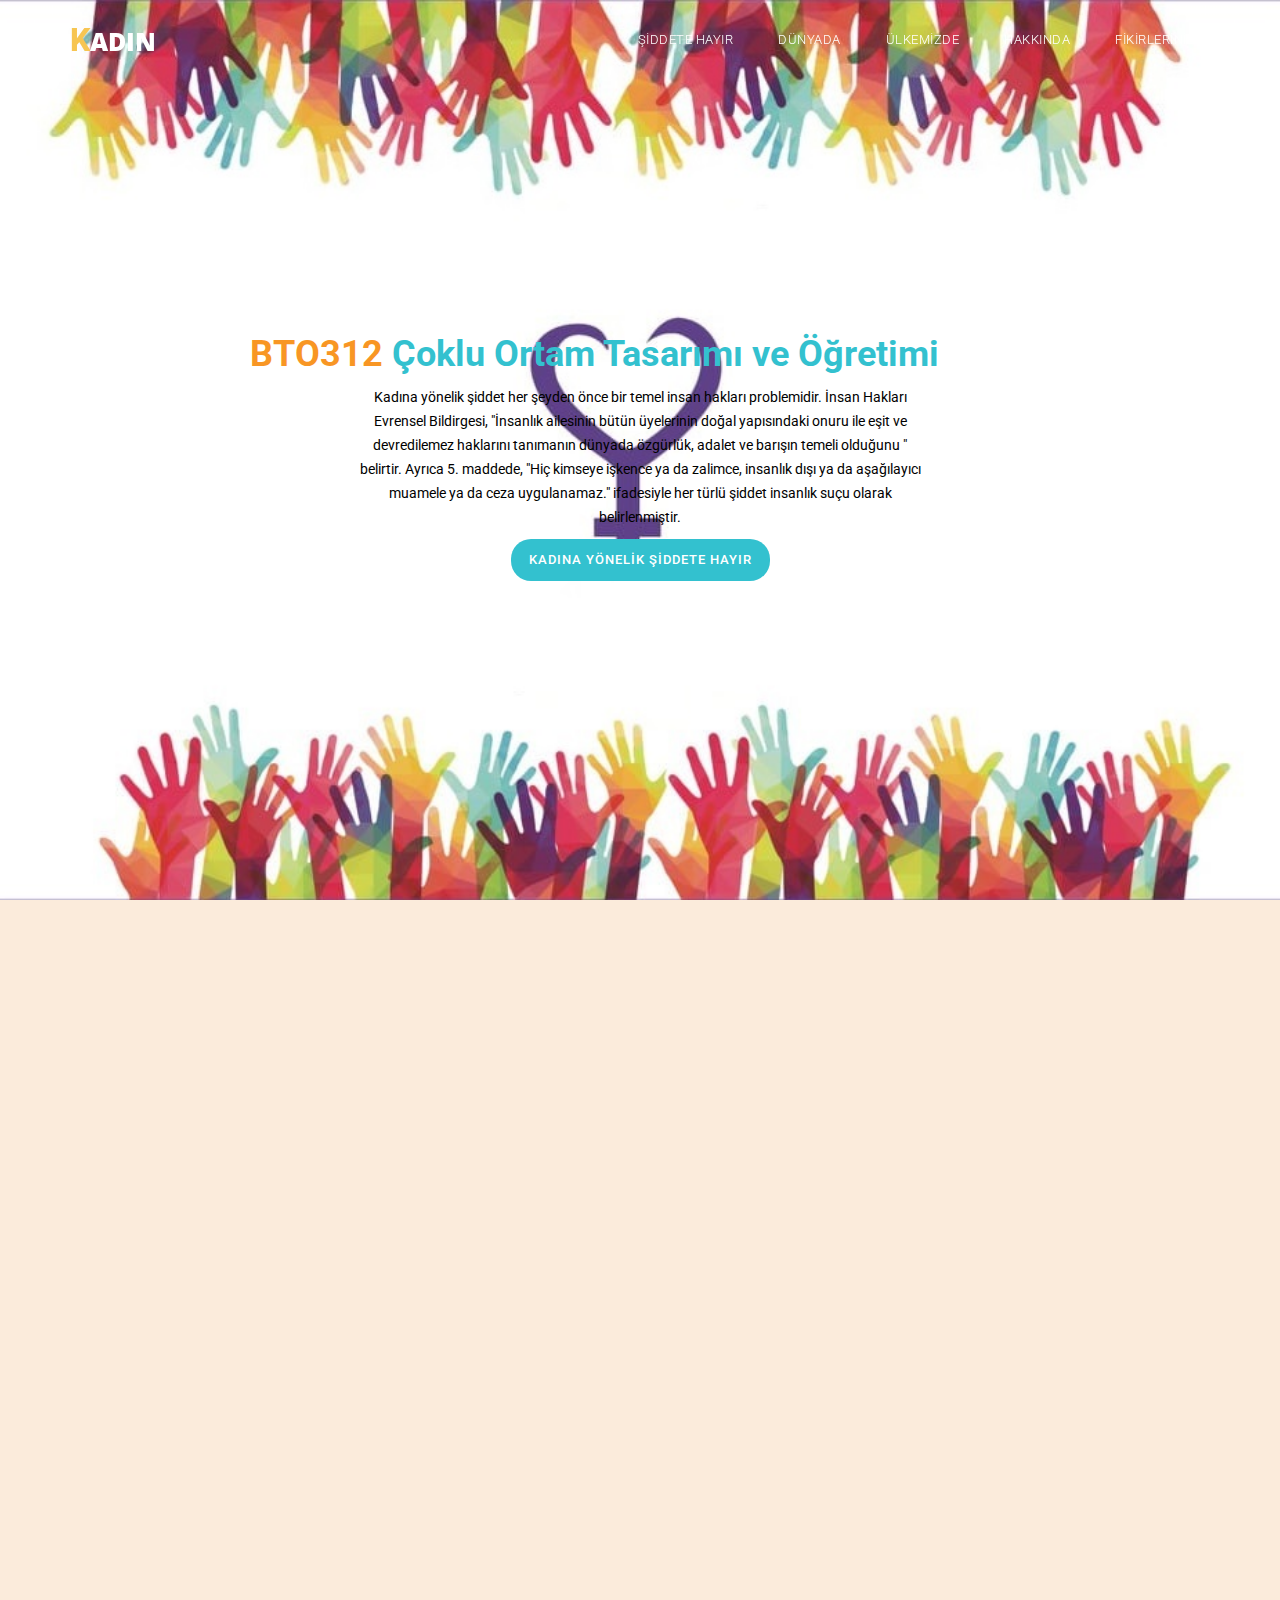
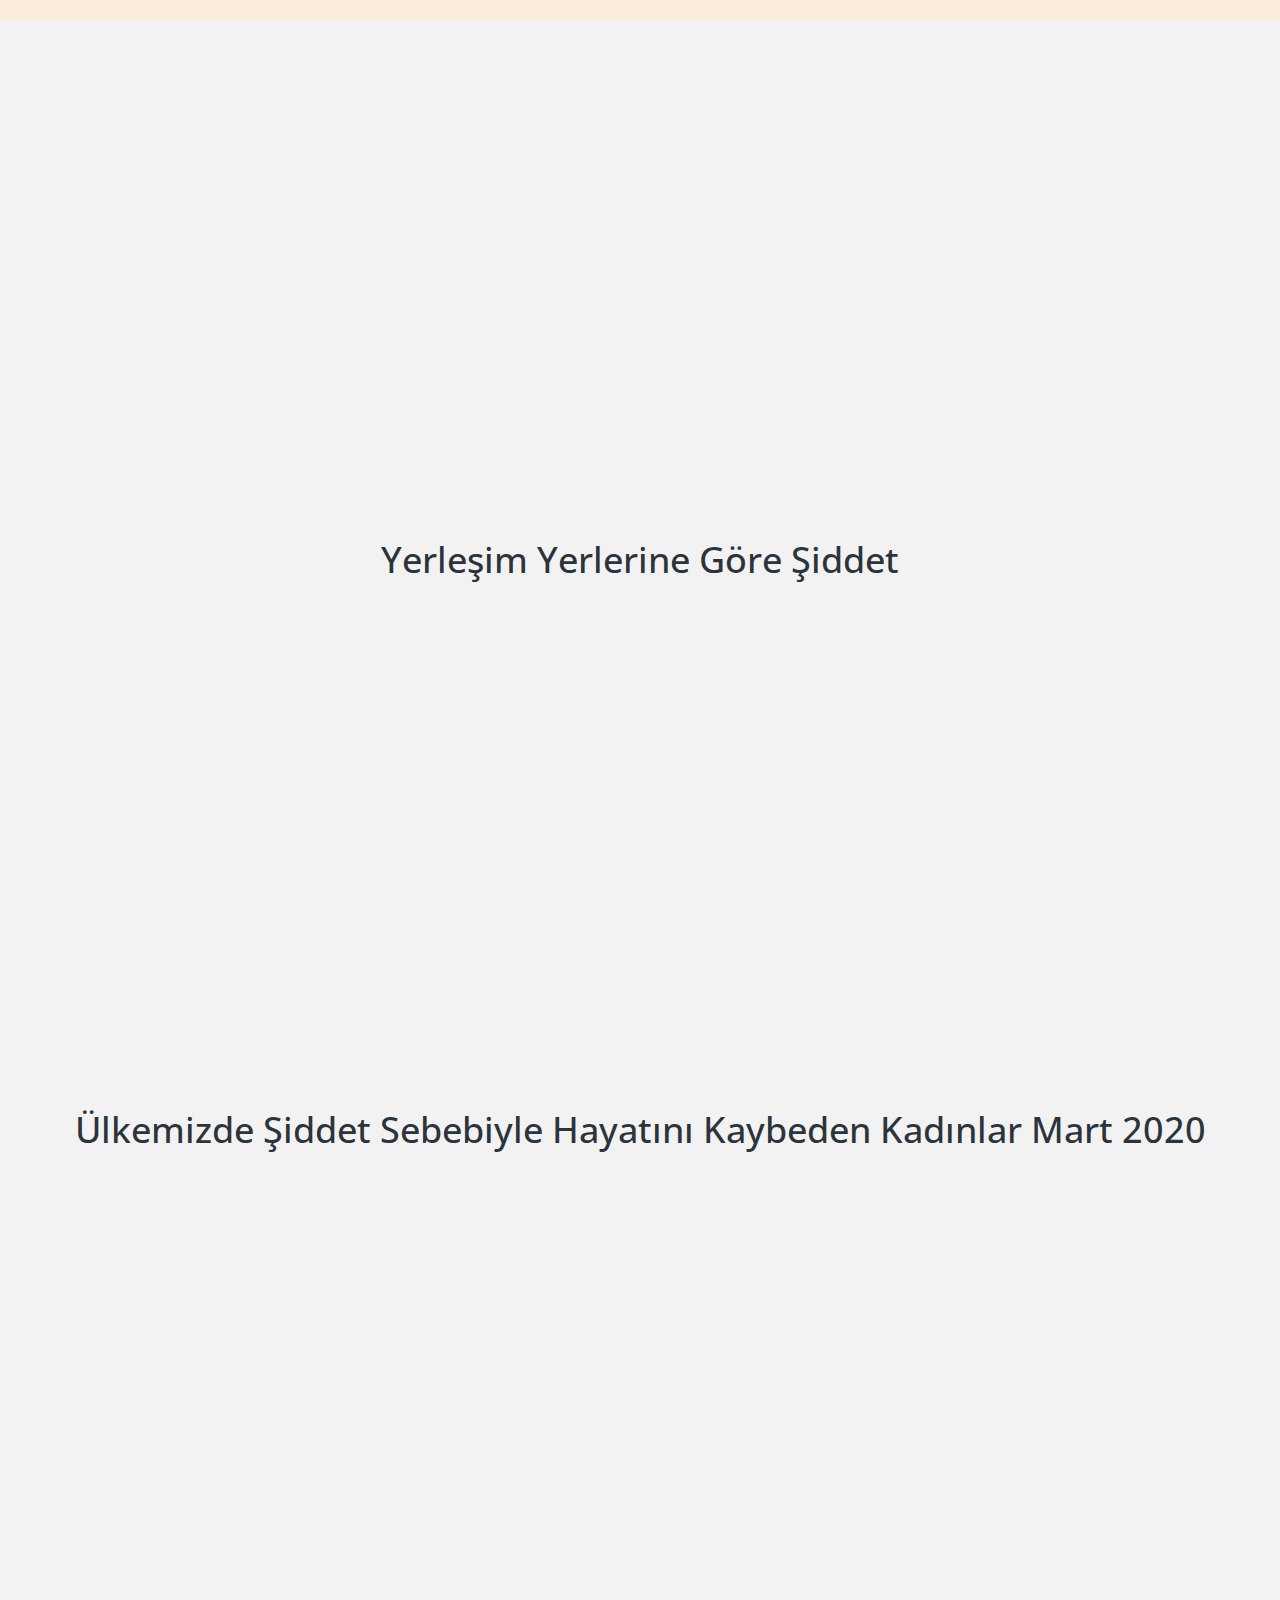
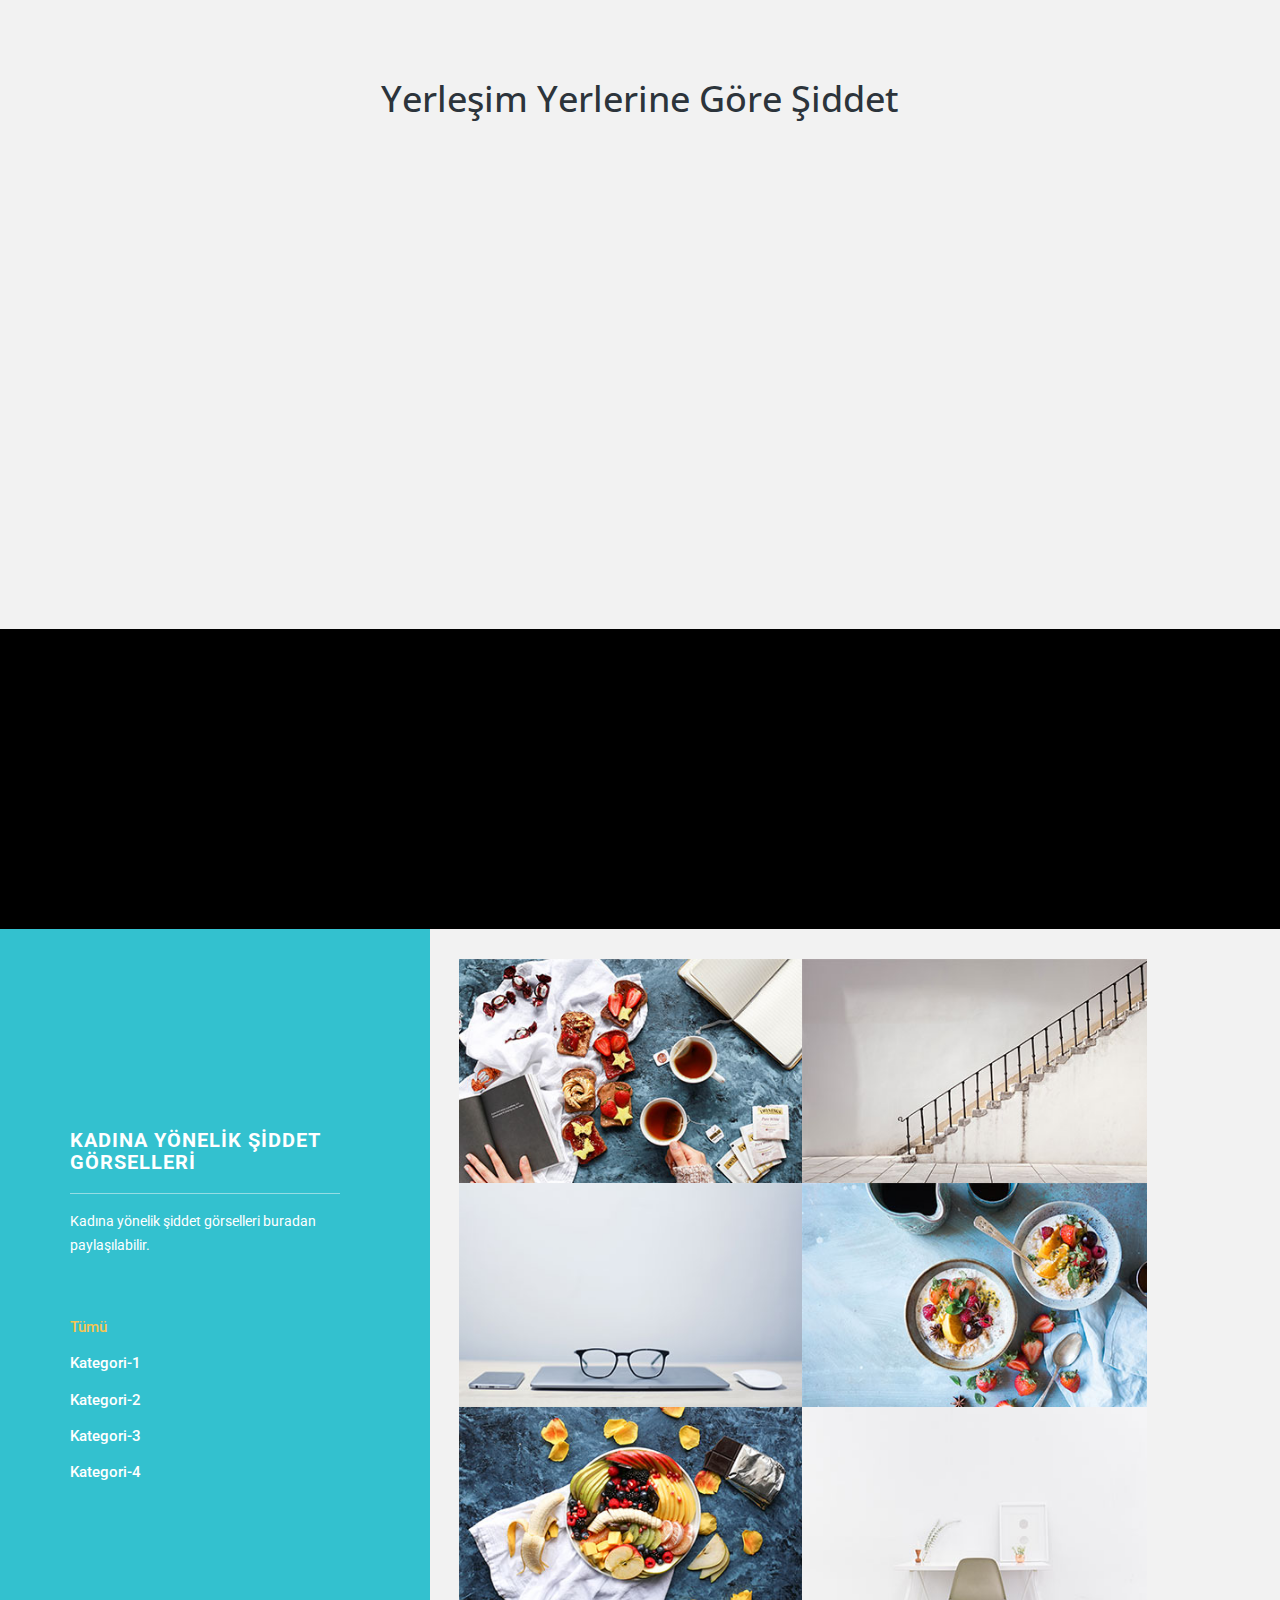
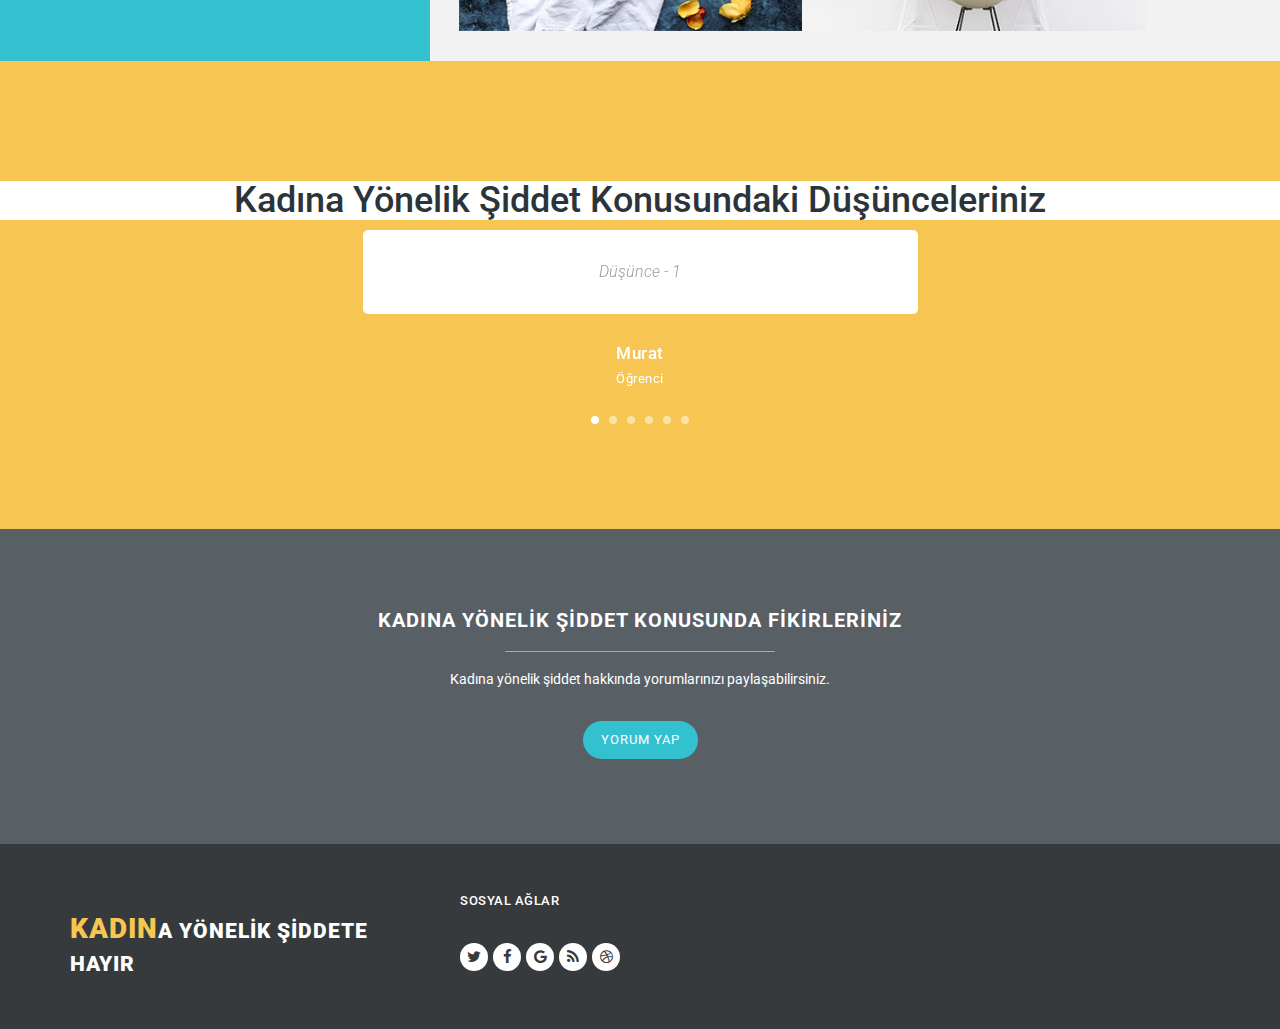
<file: woman.html>
<!DOCTYPE html>
<html lang="tr">
<head>
    <meta charset="utf-8">
    <meta http-equiv="X-UA-Compatible" content="IE=edge,chrome=1">
    <!--
    Tinker CSS Template
    https://templatemo.com/tm-506-tinker
    -->
    <title>Kadına Yönelik Şiddete Hayır</title>
    <meta name="description" content="">
    <meta name="viewport" content="width=device-width, initial-scale=1">

    <link href="https://fonts.googleapis.com/css?family=Open+Sans:300,400,600,700,800" rel="stylesheet">
    <link href="https://fonts.googleapis.com/css?family=Roboto:100,300,400,500,700,900" rel="stylesheet">

    <link rel="apple-touch-icon" href="apple-touch-icon.png">

    <link rel="stylesheet" href="css/bootstrap.min.css">
    <link rel="stylesheet" href="css/bootstrap-theme.min.css">
    <link rel="stylesheet" href="css/fontAwesome.css">
    <link rel="stylesheet" href="css/hero-slider.css">
    <link rel="stylesheet" href="css/owl-carousel.css">
    <link rel="stylesheet" href="css/templatemo-style.css">
    <link rel="stylesheet" href="css/lightbox.css">

    <script src="js/vendor/modernizr-2.8.3-respond-1.4.2.min.js"></script>
    <!--d3 grafik için https://d3js.org/ -->
    <script src="https://d3js.org/d3.v5.min.js"></script>
    <!--
    ülkeler https://www.amcharts.com/demos/corona-virus-animated-dashboard/
    https://www.amcharts.com/demos/#maps

    <script src="https://www.amcharts.com/lib/4/core.js"></script>
    <script src="https://www.amcharts.com/lib/4/charts.js"></script>
    <script src="https://www.amcharts.com/lib/4/themes/material.js"></script>
    <script src="https://www.amcharts.com/lib/4/lang/de_DE.js"></script>
    <script src="https://www.amcharts.com/lib/4/geodata/germanyLow.js"></script>
    murat DELEN 30.04.2020 15:18
-->

    <!-- Resources -->
    <script src="https://www.amcharts.com/lib/4/core.js"></script>
    <script src="https://www.amcharts.com/lib/4/maps.js"></script>
    <script src="https://www.amcharts.com/lib/4/geodata/continentsLow.js"></script>
    <script src="https://www.amcharts.com/lib/4/geodata/worldLow.js"></script>
    <script src="https://www.amcharts.com/lib/4/themes/animated.js"></script>
    <style>
        .chart {
            width: 100%;
            height: 500px;
        }
    </style>
</head>

<body>
<div class="header">
    <div class="container">
        <nav class="navbar navbar-inverse" role="navigation">
            <div class="navbar-header">
                <button type="button" id="nav-toggle" class="navbar-toggle" data-toggle="collapse" data-target="#main-nav">
                    <span class="sr-only">Toggle navigation</span>
                    <span class="icon-bar"></span>
                    <span class="icon-bar"></span>
                    <span class="icon-bar"></span>
                </button>
                <a href="#" class="navbar-brand scroll-top"><em>K</em>adın</a>
            </div>
            <!--/.navbar-header-->
            <div id="main-nav" class="collapse navbar-collapse">
                <ul class="nav navbar-nav">
                    <li><a href="#" class="scroll-top">Şiddete Hayır</a></li>
                    <li><a href="#" class="scroll-link" data-id="about">Dünyada</a></li>
                    <li><a href="#" class="scroll-link" data-id="portfolio">Ülkemizde</a></li>
                    <li><a href="#" class="scroll-link" data-id="testimonial">Hakkında</a></li>
                    <li><a href="#" class="scroll-link" data-id="contact-us">Fikirleriniz</a></li>
                </ul>
            </div>
            <!--/.navbar-collapse-->
        </nav>
        <!--/.navbar-->
    </div>
    <!--/.container-->
</div>
<!--/.header-->


<div class="parallax-content baner-content" id="home">
    <div class="container">
        <div class="text-content">
            <h2><em>BTO312</em> <span>Çoklu Ortam Tasarımı ve Öğretimi</span> Dersi</h2>
            <p>Kadına yönelik şiddet her şeyden önce bir temel insan hakları problemidir. İnsan Hakları Evrensel Bildirgesi, "İnsanlık ailesinin bütün üyelerinin doğal yapısındaki onuru ile eşit ve devredilemez haklarını tanımanın dünyada özgürlük, adalet ve barışın temeli olduğunu " belirtir. Ayrıca 5. maddede, "Hiç kimseye işkence ya da zalimce, insanlık dışı ya da aşağılayıcı muamele ya da ceza uygulanamaz." ifadesiyle her türlü şiddet insanlık suçu olarak belirlenmiştir.</p>
            <div class="primary-blue-button">
                <a href="#" class="scroll-link" data-id="about">Kadına Yönelik Şiddete Hayır</a>
            </div>
        </div>
    </div>
</div>


<!-- HTML -->
<div id="WorldChartDiv"></div>
<!-- Styles -->
<style>
    #WorldChartDiv {
        max-width: 100%;
        height: 80vh;
        background-color:#fbebdb;
    }
</style>



<!-- Chart code -->
<script>
    am4core.ready(function() {

// Themes begin
        am4core.useTheme(am4themes_animated);
// Themes end

// Create map instance
        var chart = am4core.create("WorldChartDiv", am4maps.MapChart);
        var interfaceColors = new am4core.InterfaceColorSet();

        try {
            chart.geodata = am4geodata_worldLow;
        }
        catch (e) {
            chart.raiseCriticalError(new Error("Map geodata could not be loaded. Please download the latest <a href=\"https://www.amcharts.com/download/download-v4/\">amcharts geodata</a> and extract its contents into the same directory as your amCharts files."));
        }


        var label = chart.createChild(am4core.Label)
        label.text = "Kadına Yönelik Şiddetin Ülkelere Göre Dağılımı.";
        label.fontSize = 12;
        label.align = "left";
        label.valign = "bottom"
        label.fill = am4core.color("#927459");
        label.background = new am4core.RoundedRectangle()
        label.background.cornerRadius(10,10,10,10);
        label.padding(10,10,10,10);
        label.marginLeft = 30;
        label.marginBottom = 30;
        label.background.strokeOpacity = 0.3;
        label.background.stroke =am4core.color("#927459");
        label.background.fill = am4core.color("#f9e3ce");
        label.background.fillOpacity = 0.6;

        var dataSource = chart.createChild(am4core.TextLink)
        dataSource.text = "Data source: WHO";
        dataSource.fontSize = 12;
        dataSource.align = "left";
        dataSource.valign = "top"
        dataSource.url = "https://www.who.int/data/gho/data/indicators/indicator-details/GHO/intimate-partner-violence-prevalence-among-ever-partnered-women-(-)"
        dataSource.urlTarget = "_blank";
        dataSource.fill = am4core.color("#927459");
        dataSource.padding(10,10,10,10);
        dataSource.marginLeft = 30;
        dataSource.marginTop = 30;

// Set projection
        chart.projection = new am4maps.projections.Orthographic();
        chart.panBehavior = "rotateLongLat";
        chart.padding(20,20,20,20);

// Add zoom control
        chart.zoomControl = new am4maps.ZoomControl();

        var homeButton = new am4core.Button();
        homeButton.events.on("hit", function(){
            chart.goHome();
        });

        homeButton.icon = new am4core.Sprite();
        homeButton.padding(7, 5, 7, 5);
        homeButton.width = 30;
        homeButton.icon.path = "M16,8 L14,8 L14,16 L10,16 L10,10 L6,10 L6,16 L2,16 L2,8 L0,8 L8,0 L16,8 Z M16,8";
        homeButton.marginBottom = 10;
        homeButton.parent = chart.zoomControl;
        homeButton.insertBefore(chart.zoomControl.plusButton);

        chart.backgroundSeries.mapPolygons.template.polygon.fill = am4core.color("#bfa58d");
        chart.backgroundSeries.mapPolygons.template.polygon.fillOpacity = 1;
        chart.deltaLongitude = 20;
        chart.deltaLatitude = -20;

// limits vertical rotation
        chart.adapter.add("deltaLatitude", function(delatLatitude){
            return am4core.math.fitToRange(delatLatitude, -90, 90);
        })

// Create map polygon series

        var shadowPolygonSeries = chart.series.push(new am4maps.MapPolygonSeries());
        shadowPolygonSeries.geodata = am4geodata_continentsLow;

        try {
            shadowPolygonSeries.geodata = am4geodata_continentsLow;
        }
        catch (e) {
            shadowPolygonSeries.raiseCriticalError(new Error("Map geodata could not be loaded. Please download the latest <a href=\"https://www.amcharts.com/download/download-v4/\">amcharts geodata</a> and extract its contents into the same directory as your amCharts files."));
        }

        shadowPolygonSeries.useGeodata = true;
        shadowPolygonSeries.dx = 2;
        shadowPolygonSeries.dy = 2;
        shadowPolygonSeries.mapPolygons.template.fill = am4core.color("#000");
        shadowPolygonSeries.mapPolygons.template.fillOpacity = 0.2;
        shadowPolygonSeries.mapPolygons.template.strokeOpacity = 0;
        shadowPolygonSeries.fillOpacity = 0.1;
        shadowPolygonSeries.fill = am4core.color("#000");


// Create map polygon series
        var polygonSeries = chart.series.push(new am4maps.MapPolygonSeries());
        polygonSeries.useGeodata = true;

        polygonSeries.calculateVisualCenter = true;
        polygonSeries.tooltip.background.fillOpacity = 0.2;
        polygonSeries.tooltip.background.cornerRadius = 20;

        var template = polygonSeries.mapPolygons.template;
        template.nonScalingStroke = true;
        template.fill = am4core.color("#f9e3ce");
        template.stroke = am4core.color("#e2c9b0");

        polygonSeries.calculateVisualCenter = true;
        template.propertyFields.id = "id";
        template.tooltipPosition = "fixed";
        template.fillOpacity = 1;

        template.events.on("over", function (event) {
            if (event.target.dummyData) {
                event.target.dummyData.isHover = true;
            }
        })
        template.events.on("out", function (event) {
            if (event.target.dummyData) {
                event.target.dummyData.isHover = false;
            }
        })

        var hs = polygonSeries.mapPolygons.template.states.create("hover");
        hs.properties.fillOpacity = 1;
        hs.properties.fill = am4core.color("#deb7ad");


        var graticuleSeries = chart.series.push(new am4maps.GraticuleSeries());
        graticuleSeries.mapLines.template.stroke = am4core.color("#fff");
        graticuleSeries.fitExtent = false;
        graticuleSeries.mapLines.template.strokeOpacity = 0.2;
        graticuleSeries.mapLines.template.stroke = am4core.color("#fff");


        var measelsSeries = chart.series.push(new am4maps.MapPolygonSeries())
        measelsSeries.tooltip.background.fillOpacity = 0;
        measelsSeries.tooltip.background.cornerRadius = 20;
        measelsSeries.tooltip.autoTextColor = false;
        measelsSeries.tooltip.label.fill = am4core.color("#000");
        measelsSeries.tooltip.dy = -5;

        var measelTemplate = measelsSeries.mapPolygons.template;
        measelTemplate.fill = am4core.color("#bf7569");
        measelTemplate.strokeOpacity = 0;
        measelTemplate.fillOpacity = 0.75;
        measelTemplate.tooltipPosition = "fixed";



        var hs2 = measelsSeries.mapPolygons.template.states.create("hover");
        hs2.properties.fillOpacity = 1;
        hs2.properties.fill = am4core.color("#86240c");

        polygonSeries.events.on("inited", function () {
            polygonSeries.mapPolygons.each(function (mapPolygon) {
                var count = data[mapPolygon.id];

                if (count > 0) {
                    var polygon = measelsSeries.mapPolygons.create();
                    polygon.multiPolygon = am4maps.getCircle(mapPolygon.visualLongitude, mapPolygon.visualLatitude, Math.max(0.2, Math.log(count) * Math.LN10 / 10));
                    polygon.tooltipText = mapPolygon.dataItem.dataContext.name + ": " + count;
                    mapPolygon.dummyData = polygon;
                    polygon.events.on("over", function () {
                        mapPolygon.isHover = true;
                    })
                    polygon.events.on("out", function () {
                        mapPolygon.isHover = false;
                    })
                }
                else {
                    mapPolygon.tooltipText = mapPolygon.dataItem.dataContext.name + ": no data";
                    mapPolygon.fillOpacity = 0.9;
                }

            })
        })


        var data = {
            "AL": 504.38,
            "AM": 6.5,
            "AO": 2.98,
            "AR": 0.32,
            "AT": 10.9,
            "AU": 5.02,
            "AZ": 17.38,
            "BA": 24.45,
            "BD": 13.4,
            "BE": 12.06,
            "BF": 93.37,
            "BG": 1.68,
            "BI": 0.95,
            "BJ": 93.36,
            "BR": 49.42,
            "BT": 10.03,
            "BY": 26.16,
            "CA": 0.96,
            "CD": 69.71,
            "CF": 4.57,
            "CG": 19.7,
            "CH": 6.19,
            "CI": 14.1,
            "CL": 1.4,
            "CM": 41.26,
            "CN": 2.6,
            "CO": 4.48,
            "CY": 7.69,
            "CZ": 23.09,
            "DK": 1.58,
            "EE": 9.91,
            "EG": 0.63,
            "ES": 4.96,
            "FI": 3.27,
            "FR": 43.26,
            "GA": 3.03,
            "GB": 14.3,
            "GE": 809.09,
            "GH": 39.78,
            "GM": 2.45,
            "GN": 45.98,
            "GQ": 23.74,
            "GR": 154.42,
            "HR": 5.46,
            "HU": 1.44,
            "ID": 16.87,
            "IE": 17.56,
            "IL": 412.24,
            "IN": 47.85,
            "IQ": 12.96,
            "IR": 1.13,
            "IT": 44.29,
            "JP": 3.27,
            "KE": 16.8,
            "KG": 253.37,
            "KH": 0.44,
            "KM": 1.26,
            "KZ": 116.3,
            "LA": 1.33,
            "LK": 0.53,
            "LR": 692.27,
            "LS": 5.9,
            "LT": 14.44,
            "LU": 6.95,
            "LV": 6.09,
            "MA": 0.2,
            "MD": 83.75,
            "ME": 319.75,
            "MG": 2386.35,
            "MK": 28.83,
            "ML": 48.68,
            "MM": 40.31,
            "MN": 0.66,
            "MR": 14.65,
            "MT": 11.65,
            "MV": 9.35,
            "MX": 0.04,
            "MY": 86.41,
            "MZ": 13.49,
            "NA": 12.9,
            "NE": 80.88,
            "NG": 31.44,
            "NL": 1.47,
            "NO": 2.47,
            "NP": 10.8,
            "NZ": 9.23,
            "PE": 1.29,
            "PK": 159.14,
            "PL": 8.24,
            "PT": 16.68,
            "RO": 63.05,
            "RS": 473.46,
            "RU": 14.24,
            "RW": 5.45,
            "SE": 2.64,
            "SG": 8.18,
            "SI": 3.37,
            "SK": 112.78,
            "SN": 3.37,
            "SO": 8.03,
            "SS": 19.3,
            "TD": 75.63,
            "TG": 34.84,
            "TH": 81.02,
            "TL": 9.46,
            "TN": 7.8,
            "TR": 7.08,
            "UA": 1439.02,
            "UG": 62.55,
            "US": 1.32,
            "UZ": 0.99,
            "VE": 179.55,
            "ZA": 3.09,
            "ZM": 9.82,
            "ZW": 0.06
        }

    }); // end am4core.ready()
</script>

<!-- Resources -->
<script src="https://www.amcharts.com/lib/4/charts.js"></script>
<!-- HTML -->
<div id="chartdiv" class="chart"></div>


<!-- Chart code -->
<script>
    am4core.ready(function() {

// Themes begin
        am4core.useTheme(am4themes_animated);
// Themes end

        var chart = am4core.create("chartdiv", am4charts.PieChart3D);
        chart.hiddenState.properties.opacity = 0; // this creates initial fade-in

        chart.legend = new am4charts.Legend();

        chart.data = [
            {
                country: "Lithuania",
                litres: 501.9
            },
            {
                country: "Czech Republic",
                litres: 301.9
            },
            {
                country: "Ireland",
                litres: 201.1
            },
            {
                country: "Germany",
                litres: 165.8
            },
            {
                country: "Australia",
                litres: 139.9
            },
            {
                country: "Austria",
                litres: 128.3
            },
            {
                country: "UK",
                litres: 99
            },
            {
                country: "Belgium",
                litres: 60
            },
            {
                country: "The Netherlands",
                litres: 50
            }
        ];

        var series8 = chart.series.push(new am4charts.PieSeries3D());
        series8.dataFields.value = "litres";
        series8.dataFields.category = "country";

    }); // end am4core.ready()
</script>
<h1 style="text-align: center">Yerleşim Yerlerine Göre Şiddet</h1>
<div id="chartKent" class="chart"></div>
<!-- Chart code -->
<script>
    am4core.ready(function() {
// Themes begin
        am4core.useTheme(am4themes_animated);
// Themes end
// Create chart instance
        var chart = am4core.create("chartKent", am4charts.PieChart);
// Set data
        var selected;
        var types = [{
            type: "Kent",
            percent: 70,
            color: chart.colors.getIndex(0),
            subs: [{
                type: "Cinsel İstismar",
                percent: 3.6
            }, {
                type: "Fiziksel şiddet",
                percent: 18.0
            }]
        }, {
            type: "Kır",
            percent: 30,
            color: chart.colors.getIndex(1),
            subs: [{
                type: "Cinsel İstismar",
                percent: 2.3
            }, {
                type: "Fiziksel şiddet",
                percent: 17.1
            }]
        }];

// Add data
        chart.data = generateChartData();

// Add and configure Series
        var pieSeries = chart.series.push(new am4charts.PieSeries());
        pieSeries.dataFields.value = "percent";
        pieSeries.dataFields.category = "type";
        pieSeries.slices.template.propertyFields.fill = "color";
        pieSeries.slices.template.propertyFields.isActive = "pulled";
        pieSeries.slices.template.strokeWidth = 0;

        function generateChartData() {
            var chartData = [];
            for (var i = 0; i < types.length; i++) {
                if (i == selected) {
                    for (var x = 0; x < types[i].subs.length; x++) {
                        chartData.push({
                            type: types[i].subs[x].type,
                            percent: types[i].subs[x].percent,
                            color: types[i].color,
                            pulled: true
                        });
                    }
                } else {
                    chartData.push({
                        type: types[i].type,
                        percent: types[i].percent,
                        color: types[i].color,
                        id: i
                    });
                }
            }
            return chartData;
        }

        pieSeries.slices.template.events.on("hit", function(event) {
            if (event.target.dataItem.dataContext.id != undefined) {
                selected = event.target.dataItem.dataContext.id;
            } else {
                selected = undefined;
            }
            chart.data = generateChartData();
        });

    }); // end am4core.ready()
</script>

<h1 style="text-align: center">Ülkemizde Şiddet Sebebiyle Hayatını Kaybeden Kadınlar Mart 2020</h1>
<div id="chart1" class="chart"></div>
<!-- Chart code -->
<script>
    am4core.ready(function() {

// Themes begin
        am4core.useTheme(am4themes_animated);
// Themes end

// Create chart
        var chart = am4core.create("chart1", am4charts.PieChart);
        chart.hiddenState.properties.opacity = 0; // this creates initial fade-in

        chart.data = [
            {
                country: "Bursa",
                value: 3
            },
            {
                country: "Konya",
                value: 2
            },
            {
                country: "Tekirdağ",
                value: 1
            },
            {
                country: "Kars",
                value: 1
            },
            {
                country: "İstanbul",
                value: 3
            },
            {
                country: "Diyarbakır",
                value: 2
            },
            {
                country: "Samsun",
                value: 1
            },
            {
                country: "Ordu",
                value: 1
            },
            {
                country: "Aydın",
                value: 2
            },
            {
                country: "Gaziantep",
                value: 2
            },
            {
                country: "Mardin",
                value: 1
            },
            {
                country: "Şanlıurfa",
                value: 1
            },
            {
                country: "İzmir",
                value: 2
            },
            {
                country: "Ankara",
                value: 1
            },
            {
                country: "Karabük",
                value: 1
            },
            {
                country: "Rize",
                value: 1
            },
            {
                country: "Antalya",
                value: 2
            },
            {
                country: "Denizli",
                value: 1
            },
            {
                country: "Muğla",
                value: 1
            }
        ];

        var series4 = chart.series.push(new am4charts.PieSeries());
        series4.dataFields.value = "value";
        series4.dataFields.radiusValue = "value";
        series4.dataFields.category = "country";
        series4.slices.template.cornerRadius = 6;
        series4.colors.step = 3;

        series4.hiddenState.properties.endAngle = -90;




        chart.legend = new am4charts.Legend();

    }); // end am4core.ready()
</script>

<h1 style="text-align: center">Yerleşim Yerlerine Göre Şiddet</h1>
<div id="chart2" class="chart"></div>

<!-- Chart code -->
<script>
    am4core.ready(function() {

// Themes begin
        am4core.useTheme(am4themes_animated);
// Themes end

        var container = am4core.create("chart2", am4core.Container);
        container.width = am4core.percent(100);
        container.height = am4core.percent(100);
        container.layout = "horizontal";


        var chart = container.createChild(am4charts.PieChart);

// Add data
        chart.data = [{
            "country": "Lithuania",
            "litres": 500,
            "subData": [{ name: "A", value: 200 }, { name: "B", value: 150 }, { name: "C", value: 100 }, { name: "D", value: 50 }]
        }, {
            "country": "Czech Republic",
            "litres": 300,
            "subData": [{ name: "A", value: 150 }, { name: "B", value: 100 }, { name: "C", value: 50 }]
        }, {
            "country": "Ireland",
            "litres": 200,
            "subData": [{ name: "A", value: 110 }, { name: "B", value: 60 }, { name: "C", value: 30 }]
        }, {
            "country": "Germany",
            "litres": 150,
            "subData": [{ name: "A", value: 80 }, { name: "B", value: 40 }, { name: "C", value: 30 }]
        }, {
            "country": "Australia",
            "litres": 140,
            "subData": [{ name: "A", value: 90 }, { name: "B", value: 40 }, { name: "C", value: 10 }]
        }, {
            "country": "Austria",
            "litres": 120,
            "subData": [{ name: "A", value: 60 }, { name: "B", value: 30 }, { name: "C", value: 30 }]
        }];

// Add and configure Series
        var pieSeries = chart.series.push(new am4charts.PieSeries());
        pieSeries.dataFields.value = "litres";
        pieSeries.dataFields.category = "country";
        pieSeries.slices.template.states.getKey("active").properties.shiftRadius = 0;
//pieSeries.labels.template.text = "{category}\n{value.percent.formatNumber('#.#')}%";

        pieSeries.slices.template.events.on("hit", function(event) {
            selectSlice(event.target.dataItem);
        })

        var chart2 = container.createChild(am4charts.PieChart);
        chart2.width = am4core.percent(30);
        chart2.radius = am4core.percent(80);

// Add and configure Series
        var pieSeries2 = chart2.series.push(new am4charts.PieSeries());
        pieSeries2.dataFields.value = "value";
        pieSeries2.dataFields.category = "name";
        pieSeries2.slices.template.states.getKey("active").properties.shiftRadius = 0;
//pieSeries2.labels.template.radius = am4core.percent(50);
//pieSeries2.labels.template.inside = true;
//pieSeries2.labels.template.fill = am4core.color("#ffffff");
        pieSeries2.labels.template.disabled = true;
        pieSeries2.ticks.template.disabled = true;
        pieSeries2.alignLabels = false;
        pieSeries2.events.on("positionchanged", updateLines);

        var interfaceColors = new am4core.InterfaceColorSet();

        var line1 = container.createChild(am4core.Line);
        line1.strokeDasharray = "2,2";
        line1.strokeOpacity = 0.5;
        line1.stroke = interfaceColors.getFor("alternativeBackground");
        line1.isMeasured = false;

        var line2 = container.createChild(am4core.Line);
        line2.strokeDasharray = "2,2";
        line2.strokeOpacity = 0.5;
        line2.stroke = interfaceColors.getFor("alternativeBackground");
        line2.isMeasured = false;

        var selectedSlice;

        function selectSlice(dataItem) {

            selectedSlice = dataItem.slice;

            var fill = selectedSlice.fill;

            var count = dataItem.dataContext.subData.length;
            pieSeries2.colors.list = [];
            for (var i = 0; i < count; i++) {
                pieSeries2.colors.list.push(fill.brighten(i * 2 / count));
            }

            chart2.data = dataItem.dataContext.subData;
            pieSeries2.appear();

            var middleAngle = selectedSlice.middleAngle;
            var firstAngle = pieSeries.slices.getIndex(0).startAngle;
            var animation = pieSeries.animate([{ property: "startAngle", to: firstAngle - middleAngle }, { property: "endAngle", to: firstAngle - middleAngle + 360 }], 600, am4core.ease.sinOut);
            animation.events.on("animationprogress", updateLines);

            selectedSlice.events.on("transformed", updateLines);

//  var animation = chart2.animate({property:"dx", from:-container.pixelWidth / 2, to:0}, 2000, am4core.ease.elasticOut)
//  animation.events.on("animationprogress", updateLines)
        }


        function updateLines() {
            if (selectedSlice) {
                var p11 = { x: selectedSlice.radius * am4core.math.cos(selectedSlice.startAngle), y: selectedSlice.radius * am4core.math.sin(selectedSlice.startAngle) };
                var p12 = { x: selectedSlice.radius * am4core.math.cos(selectedSlice.startAngle + selectedSlice.arc), y: selectedSlice.radius * am4core.math.sin(selectedSlice.startAngle + selectedSlice.arc) };

                p11 = am4core.utils.spritePointToSvg(p11, selectedSlice);
                p12 = am4core.utils.spritePointToSvg(p12, selectedSlice);

                var p21 = { x: 0, y: -pieSeries2.pixelRadius };
                var p22 = { x: 0, y: pieSeries2.pixelRadius };

                p21 = am4core.utils.spritePointToSvg(p21, pieSeries2);
                p22 = am4core.utils.spritePointToSvg(p22, pieSeries2);

                line1.x1 = p11.x;
                line1.x2 = p21.x;
                line1.y1 = p11.y;
                line1.y2 = p21.y;

                line2.x1 = p12.x;
                line2.x2 = p22.x;
                line2.y1 = p12.y;
                line2.y2 = p22.y;
            }
        }

        chart.events.on("datavalidated", function() {
            setTimeout(function() {
                selectSlice(pieSeries.dataItems.getIndex(0));
            }, 1000);
        });


    }); // end am4core.ready()
</script>



<section id="about" class="page-section">
</section>

<section id="portfolio">
    <div class="content-wrapper">
        <div class="inner-container container">
            <div class="row">
                <div class="col-md-4 col-sm-12">
                    <div class="section-heading">
                        <h4>Kadına Yönelik Şiddet Görselleri</h4>
                        <div class="line-dec"></div>
                        <p>Kadına yönelik şiddet görselleri buradan paylaşılabilir.</p>
                        <div class="filter-categories">
                            <ul class="project-filter">
                                <li class="filter" data-filter="all"><span>Tümü</span></li>
                                <li class="filter" data-filter="branding"><span>Kategori-1</span></li>
                                <li class="filter" data-filter="graphic"><span>Kategori-2</span></li>
                                <li class="filter" data-filter="nature"><span>Kategori-3</span></li>
                                <li class="filter" data-filter="animation"><span>Kategori-4</span></li>
                            </ul>
                        </div>
                    </div>
                </div>
                <div class="col-md-8">
                    <div class="projects-holder-3">
                        <div class="projects-holder">
                            <div class="row">
                                <div class="col-md-6 col-sm-6 project-item mix nature">
                                    <div class="thumb">
                                        <div class="image">
                                            <a href="img/portfolio_big_item_01.jpg" data-lightbox="image-1"><img src="img/portfolio_item_01.jpg"></a>
                                        </div>
                                    </div>
                                </div>
                                <div class="col-md-6 col-sm-6 project-item mix animation">
                                    <div class="thumb">
                                        <div class="image">
                                            <a href="img/portfolio_big_item_02.jpg" data-lightbox="image-1"><img src="img/portfolio_item_02.jpg"></a>
                                        </div>
                                    </div>
                                </div>
                                <div class="col-md-6 col-sm-6 project-item mix branding">
                                    <div class="thumb">
                                        <div class="image">
                                            <a href="img/portfolio_big_item_03.jpg" data-lightbox="image-1"><img src="img/portfolio_item_03.jpg"></a>
                                        </div>
                                    </div>
                                </div>
                                <div class="col-md-6 col-sm-6 project-item mix graphic nature">
                                    <div class="thumb">
                                        <div class="image">
                                            <a href="img/portfolio_big_item_04.jpg" data-lightbox="image-1"><img src="img/portfolio_item_04.jpg"></a>
                                        </div>
                                    </div>
                                </div>
                                <div class="col-md-6 col-sm-6 project-item mix branding">
                                    <div class="thumb">
                                        <div class="image">
                                            <a href="img/portfolio_big_item_05.jpg" data-lightbox="image-1"><img src="img/portfolio_item_05.jpg"></a>
                                        </div>
                                    </div>
                                </div>
                                <div class="col-md-6 col-sm-6 project-item mix graphic animation">
                                    <div class="thumb">
                                        <div class="image">
                                            <a href="img/portfolio_big_item_06.jpg" data-lightbox="image-1"><img src="img/portfolio_item_06.jpg"></a>
                                        </div>
                                    </div>
                                </div>
                            </div>
                        </div>
                    </div>
                </div>
            </div>
        </div>
    </div>
</section>


<section id="testimonial">
    <h1 style="background-color: #fff; text-aling:center;">Kadına Yönelik Şiddet Konusundaki Düşünceleriniz</h1>
    <div class="container">
        <div class="row">
            <div class="col-md-6 col-md-offset-3">
                <div id="owl-testimonials" class="owl-carousel owl-theme">
                    <div class="item">
                        <div class="testimonials-item">
                            <p>Düşünce - 1</p>
                            <h4>Murat</h4>
                            <span>Öğrenci</span>
                        </div>
                    </div>
                    <div class="item">
                        <div class="testimonials-item">
                            <p>Düşünce - 2</p>
                            <h4>Asuman</h4>
                            <span>Öğrenci</span>
                        </div>
                    </div>
                    <div class="item">
                        <div class="testimonials-item">
                            <p>Düşünce - 3</p>
                            <h4>Berkay</h4>
                            <span>Öğrenci</span>
                        </div>
                    </div>
                    <div class="item">
                        <div class="testimonials-item">
                            <p>Düşünce - 4</p>
                            <h4>Melisa</h4>
                            <span>Öğrenci</span>
                        </div>
                    </div>
                    <div class="item">
                        <div class="testimonials-item">
                            <p>Düşünce - 5</p>
                            <h4>Deniz</h4>
                            <span>Öğrenci</span>
                        </div>
                    </div>
                    <div class="item">
                        <div class="testimonials-item">
                            <p>Düşünce - 6</p>
                            <h4>Melih</h4>
                            <span>Öğrenci</span>
                        </div>
                    </div>
                </div>
            </div>
        </div>
    </div>
</section>
<!--
    <div class="tabs-content" id="blog">
        <div class="container">
            <div class="row">
                <div class="wrapper">
                    <div class="col-md-4">
                        <div class="section-heading">
                            <h4>Görüşleriniz</h4>
                            <div class="line-dec"></div>
                            <p>Nam vulputate elementum nulla, sit amet congue ipsum malesuada pretium. Vivamus vel gravida quam.</p>
                            <ul class="tabs clearfix" data-tabgroup="first-tab-group">
                                <li><a href="#tab1" class="active">Nulla eget convallis augue</a></li>
                                <li><a href="#tab2">Quisque ultricies maximus</a></li>
                                <li><a href="#tab3">Sed vel elit et lorem</a></li>
                                <li><a href="#tab4">Vivamus purus neque</a></li>
                            </ul>
                        </div>
                    </div>
                    <div class="col-md-8">
                        <section id="first-tab-group" class="tabgroup">
                            <div id="tab1">
                                <img src="img/blog_item_01.jpg" alt="">
                                <div class="text-content">
                                    <h4>Nulla eget convallis augue</h4>
                                    <span><a href="#">Digital Marketing</a> / <a href="#">Honey</a> / <a href="#">21 September 2020</a></span>
                                    <p>Donec interdum scelerisque auctor. Nulla id lorem auctor, bibendum lectus elementum, porta felis. Class aptent taciti sociosqu ad litora torquent per conubia nostra, per inceptos himenaeos.</p>
                                </div>
                            </div>
                            <div id="tab2">
                                <img src="img/blog_item_02.jpg" alt="">
                                <div class="text-content">
                                    <h4>Quisque ultricies maximus</h4>
                                    <span><a href="#">Branding</a> / <a href="#">David</a> / <a href="#">24 August 2020</a></span>
                                    <p>Etiam fringilla posuere pretium. Maecenas tempor pellentesque elit in dapibus. Curabitur viverra urna sem, ut sollicitudin sem congue vel. Donec fringilla augue in justo molestie fermentum quis ac mi.</p>
                                </div>
                            </div>
                            <div id="tab3">
                                <img src="img/blog_item_03.jpg" alt="">
                                <div class="text-content">
                                    <h4>Sed vel elit et lorem</h4>
                                    <span><a href="#">Web Design</a> / <a href="#">William</a> / <a href="#">18 July 2020</a></span>
                                    <p>Vestibulum ante ipsum primis in faucibus orci luctus et ultrices posuere cubilia Curae; Fusce id ipsum porta, dictum sem sed, bibendum quam. Maecenas mattis risus eget orci rhoncus.</p>
                                </div>
                            </div>
                            <div id="tab4">
                                <img src="img/blog_item_04.jpg" alt="">
                                <div class="text-content">
                                    <h4>Vivamus purus neque</h4>
                                    <span><a href="#">E-Commerce</a> / <a href="#">George</a> / <a href="#">14 July 2020</a></span>
                                    <p>Aliquam erat volutpat. Nulla at nunc nec ante rutrum congue id in diam. Nulla at lectus non turpis placerat volutpat lacinia ut mi. Quisque ultricies maximus justo a blandit. Donec sit amet commodo arcu. Sed sit amet iaculis mi, vel fermentum nisi. Morbi dui enim, vestibulum non accumsan ac, tempor non nisl.</p>
                                </div>
                            </div>
                        </section>
                    </div>
                </div>
            </div>
        </div>
    </div>
    -->

<div id="contact-us">
    <div class="container">
        <div class="row">
            <div class="col-md-12">
                <div class="section-heading">
                    <h4>Kadına Yönelik Şiddet Konusunda Fikirleriniz</h4>
                    <div class="line-dec"></div>
                    <p>Kadına yönelik şiddet hakkında yorumlarınızı paylaşabilirsiniz.</p>
                    <div class="pop-button">
                        <h4>Yorum Yap</h4>
                    </div>
                </div>
            </div>
        </div>
        <div class="row">
            <div class="col-md-6 col-md-offset-3">
                <div class="pop">
                    <span>✖</span>
                    <form id="contact" action="#" method="post">
                        <div class="row">
                            <div class="col-md-12">
                                <fieldset>
                                    <input name="name" type="text" class="form-control" id="name" placeholder="Your name..." required="">
                                </fieldset>
                            </div>
                            <div class="col-md-12">
                                <fieldset>
                                    <input name="email" type="email" class="form-control" id="email" placeholder="Your email..." required="">
                                </fieldset>
                            </div>
                            <div class="col-md-12">
                                <fieldset>
                                    <textarea name="message" rows="6" class="form-control" id="message" placeholder="Your message..." required=""></textarea>
                                </fieldset>
                            </div>
                            <div class="col-md-12">
                                <fieldset>
                                    <button type="submit" id="form-submit" class="btn">Send Message</button>
                                </fieldset>
                            </div>
                        </div>
                    </form>
                </div>
            </div>
        </div>
    </div>
</div>

<footer>
    <div class="container">
        <div class="row">
            <div class="col-md-4 col-sm-12">
                <div class="logo">
                    <a class="logo-ft scroll-top" href="#"><em>Kadın</em>a Yönelik Şiddete Hayır</a>
                </div>
            </div>
            <div class="col-md-2 col-sm-12">
                <div class="connect-us">
                    <h4>Sosyal Ağlar</h4>
                    <ul>
                        <li><a href="#"><i class="fa fa-twitter"></i></a></li>
                        <li><a href="#"><i class="fa fa-facebook"></i></a></li>
                        <li><a href="#"><i class="fa fa-google"></i></a></li>
                        <li><a href="#"><i class="fa fa-rss"></i></a></li>
                        <li><a href="#"><i class="fa fa-dribbble"></i></a></li>
                    </ul>
                </div>
            </div>
        </div>
    </div>
</footer>

<script src="https://ajax.googleapis.com/ajax/libs/jquery/1.11.2/jquery.min.js"></script>
<script>window.jQuery || document.write('<script src="js/vendor/jquery-1.11.2.min.js"><\/script>')</script>

<script src="js/vendor/bootstrap.min.js"></script>

<script src="js/plugins.js"></script>
<script src="js/main.js"></script>

<script src="http://ajax.googleapis.com/ajax/libs/jquery/1.10.2/jquery.min.js" type="text/javascript"></script>
<script type="text/javascript">
    $(document).ready(function() {
        // navigation click actions
        $('.scroll-link').on('click', function(event){
            event.preventDefault();
            var sectionID = $(this).attr("data-id");
            scrollToID('#' + sectionID, 750);
        });
        // scroll to top action
        $('.scroll-top').on('click', function(event) {
            event.preventDefault();
            $('html, body').animate({scrollTop:0}, 'slow');
        });
        // mobile nav toggle
        $('#nav-toggle').on('click', function (event) {
            event.preventDefault();
            $('#main-nav').toggleClass("open");
        });
    });
    // scroll function
    function scrollToID(id, speed){
        var offSet = 50;
        var targetOffset = $(id).offset().top - offSet;
        var mainNav = $('#main-nav');
        $('html,body').animate({scrollTop:targetOffset}, speed);
        if (mainNav.hasClass("open")) {
            mainNav.css("height", "1px").removeClass("in").addClass("collapse");
            mainNav.removeClass("open");
        }
    }
    if (typeof console === "undefined") {
        console = {
            log: function() { }
        };
    }
</script>
</body>
</html>
</file>
<file: css/hero-slider.css>
/* -------------------------------- 

Primary style

-------------------------------- */
*, *::after, *::before {
  -webkit-box-sizing: border-box;
  -moz-box-sizing: border-box;
  box-sizing: border-box;
}

html {
  font-size: 62.5%;
}

body {
  font-family: "Open Sans", sans-serif;
  color: #2c343b;
  background-color: #f2f2f2;
}

a {
  color: #d44457;
  text-decoration: none;
}

img {
  max-width: 100%;
}

/* -------------------------------- 

Main Components 

-------------------------------- */
.cd-header {
  position: absolute;
  z-index: 2;
  top: 0;
  left: 0;
  width: 100%;
  height: 50px;
  background-color: #21272c;
  -webkit-font-smoothing: antialiased;
  -moz-osx-font-smoothing: grayscale;
}
@media only screen and (min-width: 768px) {
  .cd-header {
    height: 70px;
    background-color: transparent;
  }
}

#cd-logo {
  float: left;
  margin: 13px 0 0 5%;
}
#cd-logo img {
  display: block;
}
@media only screen and (min-width: 768px) {
  #cd-logo {
    margin: 23px 0 0 5%;
  }
}

.cd-primary-nav {
  /* mobile first - navigation hidden by default, triggered by tap/click on navigation icon */
  float: right;
  margin-right: 5%;
  width: 44px;
  height: 100%;
}
.cd-primary-nav ul {
  position: absolute;
  top: 0;
  left: 0;
  width: 100%;
  -webkit-transform: translateY(-100%);
  -moz-transform: translateY(-100%);
  -ms-transform: translateY(-100%);
  -o-transform: translateY(-100%);
  transform: translateY(-100%);
}
.cd-primary-nav ul.is-visible {
  box-shadow: 0 3px 8px rgba(0, 0, 0, 0.2);
  -webkit-transform: translateY(50px);
  -moz-transform: translateY(50px);
  -ms-transform: translateY(50px);
  -o-transform: translateY(50px);
  transform: translateY(50px);
}
.cd-primary-nav a {
  display: block;
  height: 50px;
  line-height: 50px;
  padding-left: 5%;
  background: #21272c;
  border-top: 1px solid #333c44;
  color: #ffffff;
}
@media only screen and (min-width: 768px) {
  .cd-primary-nav {
    /* reset navigation values */
    width: auto;
    height: auto;
    background: none;
  }
  .cd-primary-nav ul {
    position: static;
    width: auto;
    -webkit-transform: translateY(0);
    -moz-transform: translateY(0);
    -ms-transform: translateY(0);
    -o-transform: translateY(0);
    transform: translateY(0);
    line-height: 70px;
  }
  .cd-primary-nav ul.is-visible {
    -webkit-transform: translateY(0);
    -moz-transform: translateY(0);
    -ms-transform: translateY(0);
    -o-transform: translateY(0);
    transform: translateY(0);
  }
  .cd-primary-nav li {
    display: inline-block;
    margin-left: 1em;
  }
  .cd-primary-nav a {
    display: inline-block;
    height: auto;
    font-weight: 600;
    line-height: normal;
    background: transparent;
    padding: .6em 1em;
    border-top: none;
  }
}

/* -------------------------------- 

Slider

-------------------------------- */
.cd-hero {
  position: relative;
  -webkit-font-smoothing: antialiased;
  -moz-osx-font-smoothing: grayscale;
}

.cd-hero-slider {
  position: relative;
  height: 360px;
  overflow: hidden;
}
.cd-hero-slider li {
  position: absolute;
  top: 0;
  left: 0;
  width: 100%;
  height: 100%;
  -webkit-transform: translateX(100%);
  -moz-transform: translateX(100%);
  -ms-transform: translateX(100%);
  -o-transform: translateX(100%);
  transform: translateX(100%);
}
.cd-hero-slider li.selected {
  /* this is the visible slide */
  position: relative;
  -webkit-transform: translateX(0);
  -moz-transform: translateX(0);
  -ms-transform: translateX(0);
  -o-transform: translateX(0);
  transform: translateX(0);
}
.cd-hero-slider li.move-left {
  /* slide hidden on the left */
  -webkit-transform: translateX(-100%);
  -moz-transform: translateX(-100%);
  -ms-transform: translateX(-100%);
  -o-transform: translateX(-100%);
  transform: translateX(-100%);
}
.cd-hero-slider li.is-moving, .cd-hero-slider li.selected {
  /* the is-moving class is assigned to the slide which is moving outside the viewport */
  -webkit-transition: -webkit-transform 0.5s;
  -moz-transition: -moz-transform 0.5s;
  transition: transform 0.5s;
}
@media only screen and (min-width: 768px) {
  .cd-hero-slider {
    height: 500px;
  }
}
@media only screen and (min-width: 1170px) {
  .cd-hero-slider {
    height: 680px;
  }
}

/* -------------------------------- 

Single slide style

-------------------------------- */
.cd-hero-slider li {
  background-position: center center;
  background-size: cover;
  background-repeat: no-repeat;
}
.cd-hero-slider li:first-of-type {
  background-image: url(../img/slide_01.jpg);
}
.cd-hero-slider li:nth-of-type(2) {
  background-image: url(../img/slide_02.jpg);
}
.cd-hero-slider li:nth-of-type(3) {
  background-image: url(../img/slide_03.jpg);
}
.cd-hero-slider .cd-full-width,
.cd-hero-slider .cd-half-width {
  position: absolute;
  width: 100%;
  height: 100%;
  z-index: 1;
  left: 0;
  top: 0;
  /* this padding is used to align the text */
  padding-top: 150px;
  text-align: center;
  /* Force Hardware Acceleration in WebKit */
  -webkit-backface-visibility: hidden;
  backface-visibility: hidden;
  -webkit-transform: translateZ(0);
  -moz-transform: translateZ(0);
  -ms-transform: translateZ(0);
  -o-transform: translateZ(0);
  transform: translateZ(0);
}
.cd-hero-slider .cd-img-container {
  /* hide image on mobile device */
  display: none;
}
.cd-hero-slider .cd-img-container img {
  position: absolute;
  left: 50%;
  top: 50%;
  bottom: auto;
  right: auto;
  -webkit-transform: translateX(-50%) translateY(-50%);
  -moz-transform: translateX(-50%) translateY(-50%);
  -ms-transform: translateX(-50%) translateY(-50%);
  -o-transform: translateX(-50%) translateY(-50%);
  transform: translateX(-50%) translateY(-50%);
}
.cd-hero-slider .cd-bg-video-wrapper {
  /* hide video on mobile device */
  display: none;
  position: absolute;
  top: 0;
  left: 0;
  width: 100%;
  height: 100%;
  overflow: hidden;
}
.cd-hero-slider .cd-bg-video-wrapper video {
  /* you won't see this element in the html, but it will be injected using js */
  display: block;
  min-height: 100%;
  min-width: 100%;
  max-width: none;
  height: auto;
  width: auto;
  position: absolute;
  left: 50%;
  top: 50%;
  bottom: auto;
  right: auto;
  -webkit-transform: translateX(-50%) translateY(-50%);
  -moz-transform: translateX(-50%) translateY(-50%);
  -ms-transform: translateX(-50%) translateY(-50%);
  -o-transform: translateX(-50%) translateY(-50%);
  transform: translateX(-50%) translateY(-50%);
}
.cd-hero-slider h2, .cd-hero-slider p {
  text-shadow: 0 1px 3px rgba(0, 0, 0, 0.1);
  line-height: 1.2;
  margin: 0 auto 14px;
  color: #ffffff;
  width: 90%;
  max-width: 400px;
}
.cd-hero-slider h2 {
  font-size: 2.4rem;
}
.cd-hero-slider p {
  font-size: 1.4rem;
  line-height: 1.4;
}
.cd-hero-slider .cd-btn {
  display: inline-block;
  padding: 1.2em 1.4em;
  margin-top: .8em;
  background-color: rgba(212, 68, 87, 0.9);
  font-size: 1.3rem;
  font-weight: 700;
  letter-spacing: 1px;
  color: #ffffff;
  text-transform: uppercase;
  box-shadow: 0 3px 6px rgba(0, 0, 0, 0.1);
  -webkit-transition: background-color 0.2s;
  -moz-transition: background-color 0.2s;
  transition: background-color 0.2s;
}
.cd-hero-slider .cd-btn.secondary {
  background-color: rgba(22, 26, 30, 0.8);
}
.cd-hero-slider .cd-btn:nth-of-type(2) {
  margin-left: 1em;
}
.no-touch .cd-hero-slider .cd-btn:hover {
  background-color: #d44457;
}
.no-touch .cd-hero-slider .cd-btn.secondary:hover {
  background-color: #161a1e;
}
@media only screen and (min-width: 768px) {
  .cd-hero-slider .cd-full-width,
  .cd-hero-slider .cd-half-width {
    padding-top: 200px;
  }
  .cd-hero-slider .cd-bg-video-wrapper {
    display: block;
  }
  .cd-hero-slider .cd-half-width {
    width: 45%;
  }
  .cd-hero-slider .cd-half-width:first-of-type {
    left: 5%;
  }
  .cd-hero-slider .cd-half-width:nth-of-type(2) {
    right: 5%;
    left: auto;
  }
  .cd-hero-slider .cd-img-container {
    display: block;
  }
  .cd-hero-slider h2, .cd-hero-slider p {
    max-width: 520px;
  }
  .cd-hero-slider h2 {
    font-size: 2.4em;
    font-weight: 300;
  }
  .cd-hero-slider .cd-btn {
    font-size: 1.4rem;
  }
}
@media only screen and (min-width: 1170px) {
  .cd-hero-slider .cd-full-width,
  .cd-hero-slider .cd-half-width {
    padding-top: 250px;
  }
  .cd-hero-slider h2, .cd-hero-slider p {
    margin-bottom: 20px;
  }
  .cd-hero-slider h2 {
    font-size: 3.2em;
  }
  .cd-hero-slider p {
    font-size: 1.6rem;
  }
}

/* -------------------------------- 

Single slide animation

-------------------------------- */
@media only screen and (min-width: 768px) {
  .cd-hero-slider .cd-half-width {
    opacity: 0;
    -webkit-transform: translateX(40px);
    -moz-transform: translateX(40px);
    -ms-transform: translateX(40px);
    -o-transform: translateX(40px);
    transform: translateX(40px);
  }
  .cd-hero-slider .move-left .cd-half-width {
    -webkit-transform: translateX(-40px);
    -moz-transform: translateX(-40px);
    -ms-transform: translateX(-40px);
    -o-transform: translateX(-40px);
    transform: translateX(-40px);
  }
  .cd-hero-slider .selected .cd-half-width {
    /* this is the visible slide */
    opacity: 1;
    -webkit-transform: translateX(0);
    -moz-transform: translateX(0);
    -ms-transform: translateX(0);
    -o-transform: translateX(0);
    transform: translateX(0);
  }
  .cd-hero-slider .is-moving .cd-half-width {
    /* this is the slide moving outside the viewport 
    wait for the end of the transition on the <li> parent before set opacity to 0 and translate to 40px/-40px */
    -webkit-transition: opacity 0s 0.5s, -webkit-transform 0s 0.5s;
    -moz-transition: opacity 0s 0.5s, -moz-transform 0s 0.5s;
    transition: opacity 0s 0.5s, transform 0s 0.5s;
  }
  .cd-hero-slider li.selected.from-left .cd-half-width:nth-of-type(2),
  .cd-hero-slider li.selected.from-right .cd-half-width:first-of-type {
    /* this is the selected slide - different animation if it's entering from left or right */
    -webkit-transition: opacity 0.4s 0.2s, -webkit-transform 0.5s 0.2s;
    -moz-transition: opacity 0.4s 0.2s, -moz-transform 0.5s 0.2s;
    transition: opacity 0.4s 0.2s, transform 0.5s 0.2s;
  }
  .cd-hero-slider li.selected.from-left .cd-half-width:first-of-type,
  .cd-hero-slider li.selected.from-right .cd-half-width:nth-of-type(2) {
    /* this is the selected slide - different animation if it's entering from left or right */
    -webkit-transition: opacity 0.4s 0.4s, -webkit-transform 0.5s 0.4s;
    -moz-transition: opacity 0.4s 0.4s, -moz-transform 0.5s 0.4s;
    transition: opacity 0.4s 0.4s, transform 0.5s 0.4s;
  }
  .cd-hero-slider .cd-full-width h2,
  .cd-hero-slider .cd-full-width p,
  .cd-hero-slider .cd-full-width .cd-btn {
    opacity: 0;
    -webkit-transform: translateX(100px);
    -moz-transform: translateX(100px);
    -ms-transform: translateX(100px);
    -o-transform: translateX(100px);
    transform: translateX(100px);
  }
  .cd-hero-slider .move-left .cd-full-width h2,
  .cd-hero-slider .move-left .cd-full-width p,
  .cd-hero-slider .move-left .cd-full-width .cd-btn {
    opacity: 0;
    -webkit-transform: translateX(-100px);
    -moz-transform: translateX(-100px);
    -ms-transform: translateX(-100px);
    -o-transform: translateX(-100px);
    transform: translateX(-100px);
  }
  .cd-hero-slider .selected .cd-full-width h2,
  .cd-hero-slider .selected .cd-full-width p,
  .cd-hero-slider .selected .cd-full-width .cd-btn {
    /* this is the visible slide */
    opacity: 1;
    -webkit-transform: translateX(0);
    -moz-transform: translateX(0);
    -ms-transform: translateX(0);
    -o-transform: translateX(0);
    transform: translateX(0);
  }
  .cd-hero-slider li.is-moving .cd-full-width h2,
  .cd-hero-slider li.is-moving .cd-full-width p,
  .cd-hero-slider li.is-moving .cd-full-width .cd-btn {
    /* this is the slide moving outside the viewport 
    wait for the end of the transition on the li parent before set opacity to 0 and translate to 100px/-100px */
    -webkit-transition: opacity 0s 0.5s, -webkit-transform 0s 0.5s;
    -moz-transition: opacity 0s 0.5s, -moz-transform 0s 0.5s;
    transition: opacity 0s 0.5s, transform 0s 0.5s;
  }
  .cd-hero-slider li.selected h2 {
    -webkit-transition: opacity 0.4s 0.2s, -webkit-transform 0.5s 0.2s;
    -moz-transition: opacity 0.4s 0.2s, -moz-transform 0.5s 0.2s;
    transition: opacity 0.4s 0.2s, transform 0.5s 0.2s;
  }
  .cd-hero-slider li.selected p {
    -webkit-transition: opacity 0.4s 0.3s, -webkit-transform 0.5s 0.3s;
    -moz-transition: opacity 0.4s 0.3s, -moz-transform 0.5s 0.3s;
    transition: opacity 0.4s 0.3s, transform 0.5s 0.3s;
  }
  .cd-hero-slider li.selected .cd-btn {
    -webkit-transition: opacity 0.4s 0.4s, -webkit-transform 0.5s 0.4s, background-color 0.2s 0s;
    -moz-transition: opacity 0.4s 0.4s, -moz-transform 0.5s 0.4s, background-color 0.2s 0s;
    transition: opacity 0.4s 0.4s, transform 0.5s 0.4s, background-color 0.2s 0s;
  }
}
/* -------------------------------- 

Slider navigation

-------------------------------- */
.cd-slider-nav {
  display: none;
  position: absolute;
  width: 100%;
  bottom: 0;
  z-index: 2;
  text-align: center;
  height: 55px;
  background-color: rgba(0, 1, 1, 0.5);
}
.cd-slider-nav nav, .cd-slider-nav ul, .cd-slider-nav li, .cd-slider-nav a {
  height: 100%;
}
.cd-slider-nav nav {
  display: inline-block;
  position: relative;
}
.cd-slider-nav .cd-marker {
  position: absolute;
  bottom: 0;
  left: 0;
  width: 60px;
  height: 100%;
  color: #d44457;
  background-color: #ffffff;
  box-shadow: inset 0 2px 0 currentColor;
  -webkit-transition: -webkit-transform 0.2s, box-shadow 0.2s;
  -moz-transition: -moz-transform 0.2s, box-shadow 0.2s;
  transition: transform 0.2s, box-shadow 0.2s;
}
.cd-slider-nav .cd-marker.item-2 {
  -webkit-transform: translateX(100%);
  -moz-transform: translateX(100%);
  -ms-transform: translateX(100%);
  -o-transform: translateX(100%);
  transform: translateX(100%);
}
.cd-slider-nav .cd-marker.item-3 {
  -webkit-transform: translateX(200%);
  -moz-transform: translateX(200%);
  -ms-transform: translateX(200%);
  -o-transform: translateX(200%);
  transform: translateX(200%);
}
.cd-slider-nav .cd-marker.item-4 {
  -webkit-transform: translateX(300%);
  -moz-transform: translateX(300%);
  -ms-transform: translateX(300%);
  -o-transform: translateX(300%);
  transform: translateX(300%);
}
.cd-slider-nav .cd-marker.item-5 {
  -webkit-transform: translateX(400%);
  -moz-transform: translateX(400%);
  -ms-transform: translateX(400%);
  -o-transform: translateX(400%);
  transform: translateX(400%);
}
.cd-slider-nav ul::after {
  clear: both;
  content: "";
  display: table;
}
.cd-slider-nav li {
  display: inline-block;
  width: 60px;
  float: left;
}
.cd-slider-nav li.selected a {
  color: #2c343b;
}
.no-touch .cd-slider-nav li.selected a:hover {
  background-color: transparent;
}
.cd-slider-nav a {
  display: block;
  position: relative;
  padding-top: 35px;
  font-size: 1rem;
  font-weight: 700;
  color: #a8b4be;
  -webkit-transition: background-color 0.2s;
  -moz-transition: background-color 0.2s;
  transition: background-color 0.2s;
}
.cd-slider-nav a::before {
  content: '';
  position: absolute;
  width: 24px;
  height: 24px;
  top: 8px;
  left: 50%;
  right: auto;
  -webkit-transform: translateX(-50%);
  -moz-transform: translateX(-50%);
  -ms-transform: translateX(-50%);
  -o-transform: translateX(-50%);
  transform: translateX(-50%);
}
.no-touch .cd-slider-nav a:hover {
  background-color: rgba(0, 1, 1, 0.5);
}
.cd-slider-nav li:first-of-type a::before {
  background-position: 0 0;
}
.cd-slider-nav li.selected:first-of-type a::before {
  background-position: 0 -24px;
}
.cd-slider-nav li:nth-of-type(2) a::before {
  background-position: -24px 0;
}
.cd-slider-nav li.selected:nth-of-type(2) a::before {
  background-position: -24px -24px;
}
.cd-slider-nav li:nth-of-type(3) a::before {
  background-position: -48px 0;
}
.cd-slider-nav li.selected:nth-of-type(3) a::before {
  background-position: -48px -24px;
}
.cd-slider-nav li:nth-of-type(4) a::before {
  background-position: -72px 0;
}
.cd-slider-nav li.selected:nth-of-type(4) a::before {
  background-position: -72px -24px;
}
.cd-slider-nav li:nth-of-type(5) a::before {
  background-position: -96px 0;
}
.cd-slider-nav li.selected:nth-of-type(5) a::before {
  background-position: -96px -24px;
}
@media only screen and (min-width: 768px) {
  .cd-slider-nav {
    height: 80px;
  }
  .cd-slider-nav .cd-marker,
  .cd-slider-nav li {
    width: 95px;
  }
  .cd-slider-nav a {
    padding-top: 48px;
    font-size: 1.1rem;
    text-transform: uppercase;
  }
  .cd-slider-nav a::before {
    top: 18px;
  }
}

/* -------------------------------- 

Main content

-------------------------------- */
.cd-main-content {
  width: 90%;
  max-width: 768px;
  margin: 0 auto;
  padding: 2em 0;
}
.cd-main-content p {
  font-size: 1.4rem;
  line-height: 1.8;
  color: #999999;
  margin: 2em 0;
}
@media only screen and (min-width: 1170px) {
  .cd-main-content {
    padding: 3em 0;
  }
  .cd-main-content p {
    font-size: 1.6rem;
  }
}

/* -------------------------------- 

Javascript disabled

-------------------------------- */
.no-js .cd-hero-slider li {
  display: none;
}
.no-js .cd-hero-slider li.selected {
  display: block;
}

.no-js .cd-slider-nav {
  display: none;
}
</file>
<file: css/owl-carousel.css>
/* 
 *  Core Owl Carousel CSS File
 *  v1.3.3
 */

/* clearfix */
.owl-carousel .owl-wrapper:after {
  content: ".";
  display: block;
  clear: both;
  visibility: hidden;
  line-height: 0;
  height: 0;
}
/* display none until init */
.owl-carousel{
  display: none;
  position: relative;
  width: 100%;
  -ms-touch-action: pan-y;
}
.owl-carousel .owl-wrapper{
  display: none;
  position: relative;
  -webkit-transform: translate3d(0px, 0px, 0px);
}
.owl-carousel .owl-wrapper-outer{
  overflow: hidden;
  position: relative;
  width: 100%;
}
.owl-carousel .owl-wrapper-outer.autoHeight{
  -webkit-transition: height 500ms ease-in-out;
  -moz-transition: height 500ms ease-in-out;
  -ms-transition: height 500ms ease-in-out;
  -o-transition: height 500ms ease-in-out;
  transition: height 500ms ease-in-out;
}
  
.owl-carousel .owl-item{
  float: left;
}

.owl-controls {
  @media (max-width: @screen-sm-max) {
    top: -120px;
  }
  top: -200px;
  width: 100%;
  text-align: center;
  display: inline-block;
}

.owl-controls a {
  color: #336699;
}

.owl-controls a:hover {
  color: #336699;
}

.owl-controls .bg-prev {
  position: absolute;
  z-index: 1;
  width: 50px;
  height: 50px;
  z-index:10; 
  background:#fff; 
  border: 1px solid #336699;
  -webkit-transform: rotate(45deg);
  -moz-transform: rotate(45deg);
  -ms-transform: rotate(45deg);
  -o-transform: rotate(45deg);
  transform: rotate(45deg);
}

.owl-controls .bg-prev:before{
  content:""; 
  display:block; 
  position:absolute; 
  z-index:-1; 
  top:3px; 
  left:3px; 
  right:3px; 
  bottom:3px; 
  border:2px solid #336699
}

.owl-controls .prev {
  left: 15px;
  z-index: 11;
  position: absolute; 
  width: 50px;
  height: 50px;
  line-height: 32px;
}

.owl-controls .prev.active {
  background-image: none;
  outline: 0;
  -webkit-box-shadow: none;
          box-shadow: none;
}

.owl-controls .prev:active {
  background-image: none;
  outline: 0;
  -webkit-box-shadow: none;
          box-shadow: none;
}

.owl-controls .bg-next {
  position: absolute;
  float: right;
  z-index: 1;
  width: 50px;
  height: 50px;
  position:relative; 
  z-index:10; 
  background:#fff; 
  border: 1px solid #336699;
  -webkit-transform: rotate(45deg);
  -moz-transform: rotate(45deg);
  -ms-transform: rotate(45deg);
  -o-transform: rotate(45deg);
  transform: rotate(45deg);
}

.owl-controls .bg-next:before{
  content:""; 
  display:block; 
  position:absolute; 
  z-index:-1; 
  top:3px; 
  left:3px; 
  right:3px; 
  bottom:3px; 
  border:2px solid #336699
}

.owl-controls .next {
  right: 15px;
  z-index: 11;
  position: absolute; 
  width: 50px;
  height: 50px;
  line-height: 32px;
}

.owl-controls .next.active {
  background-image: none;
  outline: 0;
  -webkit-box-shadow: none;
          box-shadow: none;
}

.owl-controls .next:active {
  background-image: none;
  outline: 0;
  -webkit-box-shadow: none;
          box-shadow: none;
}


.owl-theme .owl-controls .owl-page{
  cursor: pointer;
  display: inline-block;
  zoom: 1;
  *display: inline;/*IE7 life-saver */
}
.owl-theme .owl-controls .owl-page a{
  display: block;
  width: 12px;
  height: 12px;
  margin: 0px 5px;
  filter: Alpha(Opacity=50);/*IE7 fix*/
  opacity: 0.5;
  -webkit-border-radius: 20px;
  -moz-border-radius: 20px;
  border-radius: 20px;
  background: transparent;
  border: 2px solid #888;
}

.owl-theme .owl-controls .owl-page.active span,
.owl-theme .owl-controls.clickable .owl-page:hover span{
  filter: Alpha(Opacity=100);/*IE7 fix*/
  opacity: 1;
  display: inline-block;
}
.owl-controls {
  -webkit-user-select: none;
  -khtml-user-select: none;
  -moz-user-select: none;
  -ms-user-select: none;
  user-select: none;
  -webkit-tap-highlight-color: rgba(0, 0, 0, 0);
}

/* fix */
.owl-carousel  .owl-wrapper,
.owl-carousel  .owl-item{
  -webkit-backface-visibility: hidden;
  -moz-backface-visibility:    hidden;
  -ms-backface-visibility:     hidden;
  -webkit-transform: translate3d(0,0,0);
  -moz-transform: translate3d(0,0,0);
  -ms-transform: translate3d(0,0,0);
}
</file>
<file: css/templatemo-style.css>
/* 

Tinker CSS Template

https://templatemo.com/tm-506-tinker

*/

* {
    margin: 0;
    padding: 0;
    font-family: 'Roboto', arial, sans-serif;
}

body {
	overflow-x: hidden;
}

ul {
	list-style: none;
	margin: 0px;
}

p {
	color: #7a7a7a;
	font-size: 14px;
	line-height: 24px;
}

.parallax-content {
  width: 100%;
  min-height: 100vh;
  background-size: cover;
}

.primary-white-button a {
	display: inline-block;
	background-color: #fff;
	font-size: 13px;
	padding: 12px 18px;
	color: #121212;
	font-weight: 500;
	letter-spacing: 1px;
	text-transform: uppercase;
	text-decoration: none;
	border-radius: 20px;
}

.primary-blue-button a {
	display: inline-block;
	background-color: #33c1cf;
	font-size: 13px;
	padding: 12px 18px;
	color: #fff;
	font-weight: 500;
	letter-spacing: 1px;
	text-transform: uppercase;
	text-decoration: none;
	border-radius: 20px;
}

.pop-button h4 {
	display: inline-block;
	background-color: #33c1cf;
	font-size: 13px!important;
	padding: 12px 18px;
	color: #fff;
	font-weight: 400!important;
	letter-spacing: 1px;
	text-transform: uppercase;
	text-decoration: none;
	border-radius: 20px;
	cursor: pointer;
}


.header {
    position: fixed;
    top: 0;
    left: 0;
    width: 100%;
    padding: 0;
    z-index: 10000;
    transition: all 0.2s ease-in-out;
    height: 80px;
    background-color:transparent;  
    
    text-align: center;
    line-height: 40px;
}

.navbar-inverse .navbar-brand, .navbar-inverse .navbar-nav>li>a {
    text-shadow: none;
}

.navbar-brand {
	line-height: 80px;
	padding: 0px;
}

.navbar-nav>li>a {
	color: #fff!important;
	font-size: 13px;
	font-weight: 300;
	text-transform: uppercase;
	text-shadow: none;
	line-height: 80px;
	padding: 0px;
	letter-spacing: 0.5px;
}

.navbar-nav>li {
	margin-left: 45px;
}

.header.active .navbar-nav>li>a {
	font-family: 'Open Sans', arial, sans-serif;
	font-size: 13px;
	font-weight: 300;
	letter-spacing: 0.5px;
	text-transform: uppercase;
	text-shadow: none;
	color: #121212!important;
}

.header.active {
    background-color: rgba(250, 250, 250, 0.98);
    -webkit-box-shadow: 0 1px 5px rgba(0, 0, 0, 0.25);
    -moz-box-shadow: 0 1px 5px rgba(0, 0, 0, 0.25);
    box-shadow: 0 1px 5px rgba(0, 0, 0, 0.25);
}
.navbar-brand {
	font-family: 'Open Sans', sans-serif;
	font-size: 25px;
	text-transform: uppercase;
	color: #fff!important;
	transition: all 0.5s;
	 
}
.navbar-brand em {
	font-style: normal;
	color: #f7c552;
	font-size: 32px;
}
.header.active .navbar-brand {
	color: #121212!important;
}
.header .navbar-brand {
    font-weight: 800;
}
.navbar-inverse {
	background-image: none;
	background-color: transparent;
}
.header .navbar {
    margin: 0;
    border: none;
}
.page-section {
    padding: 80px 0;
}
.navbar-inverse .navbar-toggle {
	margin-top: 22px;
    border-color: #f7c552;
    background-color: #f7c552;
}
.navbar-inverse .navbar-toggle:hover, .navbar-inverse .navbar-toggle:focus {
	background-color: #f7c552;
}
bootstrap.min.css:5
.navbar-toggle {
    position: relative;
    float: right;
    padding: 9px 10px;
    margin-top: 15px!important;
    margin-right: 15px;
    margin-bottom: 8px;
    background-color: transparent;
    background-image: none;
    border: 1px solid transparent;
    border-radius: 4px;
}
@media (min-width: 768px) {
    .header .navbar-brand {
        padding-left: 0;
    }
    .navbar-nav {
        float: right;
    }
}
@media (max-width: 480px) {
    .page-section h1 {
        font-size: 3em;
    }
    .page-section h2 {
        font-size: 2em;
    }
    .page-section p {
        font-size: 1em;
        margin: 0 0 20px;
    }
}

.parallax-content {
  width: 100%;
  min-height: 100vh;
  background-size: cover;
}

.baner-content {
	width: 100%;
  	padding-top: 35vh;
  	text-align: center;
  	background-image: url(../img/banner_bg.jpg);
  	vertical-align: middle;
}

.baner-content .text-content {
	text-align: center;
}

.baner-content .text-content h2 {
	font-size: 36px;
	font-weight: 400;
	color: #fff;
}

.baner-content .text-content h2 span {
	font-weight: 700;
	color: #33c1cf!important;
}

.baner-content .text-content h2 em {
	font-style: normal;
	font-weight: 700;
	color: #f89624!important;
}

.baner-content .text-content p {
	color: #000;
	font-size: 14px;
	line-height: 24px;
	padding: 0px 25%;
}

.baner-content .text-content .primary-white-button {
	margin-top: 25px;
}


#about {
	padding: 150px 0px;
	background-color:#000;
	background-repeat: no-repeat;
	background-size: cover;
	background-attachment: fixed;
}

#about .service-item {
	text-align: center;
}

#about .service-item .icon {
	width: 110px;
	height: 110px;
	display: inline-block;
	text-align: center;
	line-height: 104px;
	border: 3px solid #fff;
	border-radius: 50%;
	background-color: #f7c552;
}

#about .service-item h4 {
	margin-bottom: 30px;
	margin-top: 45px;
	font-size: 17px;
	font-weight: 500;
	color: #fff;
	letter-spacing: 1px;
}

#about .service-item .line-dec {
	width: 100%;
	height: 1px;
	background-color: rgba(250, 250, 250, 0.5);
}

#about .service-item p {
	color: #fff;
	margin-top: 30px;
}

#about .service-item .primary-blue-button {
	margin-top: 35px;
}


.projects-holder .mix {
  display: none;
}

.projects-holder {
	padding: 30px 15px 0px 15px;
}

.filter-categories {;
  margin-top: 60px;
}

.filter-categories ul li {
  margin: 0px 10px 15px 0px;
  display: block;
}

.filter-categories ul li span {
  cursor: pointer;
  color: #fff;
  display: inline-block;
  font-size: 15px;
  text-transform: capitalize;
  font-weight: 500;
  left: 0.5px;
}

.filter-categories ul li.active span {
  color: #f7c552;
}

#portoflio .page-section {
	padding: 0px;
}

#portfolio .section-heading {
	padding-top: 200px;
	padding-bottom: 200px;
	background-color: #33c1cf;
	height: 732px;
	margin-left: -100vh;
	padding-left: 100vh;
}

#portfolio .project-item {
	margin: 0px -16px;
}

#portfolio .section-heading h4 {
	margin-top: 0px;
	font-size: 20px;
	text-transform: uppercase;
	font-weight: 700;
	color: #fff;
	letter-spacing: 1px;
}

#portfolio .section-heading .line-dec {
	width: 270px;
	height: 1px;
	background-color: rgba(250, 250, 250, 0.5);
	margin: 20px 0px 15px 0px;
}

#portfolio .section-heading p {
	color: #fff;
	padding-right: 70px;
}


#testimonial {
	background-color: #f7c552;
	text-align: center;
	padding: 100px 0px;
}

#testimonial .testimonials-item h4 {
	color: #fff;
	font-size: 17px;
	font-weight: 500;
	letter-spacing: 0.5px;
	margin-top: 30px;
	margin-bottom: 5px;
}

#testimonial .testimonials-item span {
	font-size: 13px;
	color: #fff;
	letter-spacing: 0.5px;
}

#testimonial .testimonials-item p {
	font-size: 16px;
	color: #9a9a9a;
	font-style: italic;
	font-weight: 300;
	background-color: #fff;
	padding: 30px;
	border-radius: 5px;	
}

.owl-pagination {
  margin-top: 20px;
  opacity: 1;
  display: inline-block;
}

.owl-page span {
  display: block;
  width: 8px;
  height: 8px;
  margin: 0px 5px;
  filter: alpha(opacity=50);
  opacity: 0.5;
  -webkit-border-radius: 20px;
  -moz-border-radius: 20px;
  border-radius: 20px;
  background: #fff;
}




#blog {
	background-image: url(../img/blog-bg.jpg);
	background-repeat: no-repeat;
	background-size: cover;
	background-attachment: fixed;
}

#blog .section-heading {
	text-align: left;
	padding-top: 60px;
	padding-bottom: 60px;
	background-color: rgba(0, 0, 0, 0.5);
	height: 582px;
	margin-left: -100vh;
	padding-left: 100vh;
	overflow: hidden!important;
}

#blog .section-heading h4 {
	margin-top: 0px;
	font-size: 20px;
	text-transform: uppercase;
	font-weight: 700;
	color: #fff;
	letter-spacing: 1px;
}

#blog .section-heading .line-dec {
	width: 270px;
	height: 1px;
	background-color: rgba(250, 250, 250, 0.5);
	margin: 20px 0 15px 0;
}

#blog .section-heading p {
	color: #fff;
	padding-right: 70px;
}

.wrapper {
  text-align: center;
}

.tabs {
  list-style: none;
  margin-top: 40px;
  padding-right: 70px;
}

.tabs li {
  display: block;
  text-align: center;
  margin: 25px 0px;
}

.tabs a {
  display:block;
  text-align:center;
  text-decoration:none;
  text-transform:capitalize;
  letter-spacing: 0.5px;
  color:#121212;
  font-size: 15px;
  font-weight: 500;
  padding: 12px 12px;
  background-color: #fff;
}

.tabs a:hover {
  color: #f7c552;
}

.tabs .active {
  color: #f7c552;
}
#first-tab-group {
	margin-top: 30px;
	margin-bottom: 15px;
}
.tabgroup .text-content	 {
  background-color: #fff;
  color: #fff;
  padding: 25px;
  text-align: left;
}
.tabgroup .text-content h4 {
	font-size: 17px;
	font-weight: 500;
	letter-spacing: 0.5px;
	color: #121212;
	margin-top: 0px;
	margin-bottom: 5px;
}
.tabgroup .text-content span {
	font-size: 13px;
	color: #33c1cf;
}
.tabgroup .text-content a {
	font-size: 13px;
	color: #33c1cf;
	text-decoration: none;
}
.tabgroup .text-content p {
	margin-top: 10px;
}

.clearfix:after {
  content:"";
  display:table;
  clear:both;
}

#contact-us {
	background-color: #596065;
	text-align: center;
	padding: 80px 0px;
}

#contact-us .section-heading h4 {
	margin-top: 0px;
	font-size: 20px;
	text-transform: uppercase;
	font-weight: 700;
	color: #fff;
	letter-spacing: 1px;
}

#contact-us .section-heading .line-dec {
	width: 270px;
	height: 1px;
	background-color: rgba(250, 250, 250, 0.5);
	margin: 20px auto 15px auto;
}

#contact-us .section-heading p {
	color: #fff;
	padding: 0px 33%;
}

#contact-us .pop-button {
	margin-top: 30px;
}

#contact input {
  border-radius: 0px;
  padding-left: 15px;
  font-size: 13px;
  color: #232323;
  background-color: rgba(250, 250, 250, 1);
  outline: none;
  border: none;
  box-shadow: none;
  line-height: 50px;
  height: 50px;
  width: 100%;
  margin-bottom: 30px;
}

#contact textarea {
  border-radius: 0px;
  padding-left: 15px;
  padding-top: 10px;
  font-size: 13px;
  color: #232323;
  background-color: rgba(250, 250, 250, 1);
  outline: none;
  border: none;
  box-shadow: none;
  height: 165px;
  max-height: 220px;
  width: 100%;
  margin-bottom: 25px;
}

#contact button {
  display: inline-block;
	background-color: #f7c552;
	font-size: 13px;
	padding: 12px 18px;
	color: #fff;
	font-weight: 500;
	letter-spacing: 1px;
	text-transform: uppercase;
	text-decoration: none;
	border-radius: 20px;
}


.pop #contact {
	z-index: 99999;
	position: fixed;
	top: 25%;
	left: 20%;
	right: 20%;
}

.pop {
	z-index: 99999;
	text-align: center;
	padding: 30px;
    display:none;
    position:fixed;
    width: 100%;
    top:0;
    left:0;
    height: 100%;
    background-color: rgba(0, 0, 0, 0.9);
    box-shadow: 0px 0px 15px;
}
 #demand {
	  z-index: 99999;
	  text-align: center;
	 vertical-align: center;
	  padding: 30px;
	  display:none;
	  position:fixed;
	  width: 100%;
	  top:0;
	  left:0;
	  height: 100%;
	  background-color: rgba(0, 0, 0, 0.9);
	  box-shadow: 0px 0px 15px;
  }
.pop span {
	z-index: 999;
	position: relative;
	margin-bottom: 20px;
	cursor: pointer;
	width: 44px;
	height: 44px;
	display: inline-block;
	line-height: 44px;
	color: #fff;
	text-align: center;
	background-color: #33c1cf;
}

.pop span:hover {
	background-color: #596065;
	transition: all 0.5s;
}




footer {
	margin-top: -6px;
	background-color: #373a3c;
	padding: 50px 0px;
}
footer .logo em {
	font-style: normal;
	font-size: 28px;
	color: #f7c552;
}
footer .logo-ft {
	display: inline-block;
	margin-top: 15px;
	text-decoration: none;
	color: #fff!important;
	font-size: 21px;
	font-weight: 900;
	text-transform: uppercase;
	text-shadow: none;
	letter-spacing: 1px;
}

footer .logo p {
	font-weight: 300;
	font-size: 12px;
	color: #fff;
	margin-bottom: -10px;
	letter-spacing: 0.5px;
}

footer .logo span {
	font-weight: 600;
	color: #f7c552;
}

footer .logo a {
	color: #FFF;
}

footer .logo a:hover {
	color: #9F0;
}

footer .location h4 {
	margin-top: 0px;
	font-size: 13px;
	font-weight: 500;
	color: #fff;
	text-transform: uppercase;
	letter-spacing: 0.5px;
	margin-bottom: 30px;
}

footer .location ul li {
	font-size: 13px;
	color: #fff;
	display: inline-block;
	line-height: 24px;
	letter-spacing: 0.5px;
	padding-top: 5px;
	padding-bottom: 5px;
}

footer .location ul li:first-child {
	margin-right: 15px;
	padding-right: 15px;
	border-right: 1px solid rgba(250, 250, 250, 0.1);
}

footer .contact-info h4 {
	margin-top: 0px;
	font-size: 13px;
	font-weight: 500;
	color: #fff;
	text-transform: uppercase;
	letter-spacing: 0.5px;
	margin-bottom: 30px;
}

footer .contact-info ul li {
	font-size: 13px;
	color: #fff;
	display: inline-block;
	line-height: 24px;
	letter-spacing: 0.5px;
	padding-top: 5px;
	padding-bottom: 5px;
	font-weight: 300;
	margin-bottom: -15px;
}

footer .contact-info ul li em {
	font-style: normal;
	font-weight: 500;
}

footer .connect-us h4 {
	margin-top: 0px;
	font-size: 13px;
	font-weight: 500;
	color: #fff;
	text-transform: uppercase;
	letter-spacing: 0.5px;
	margin-bottom: 35px;
}

footer .connect-us ul li {
	display: inline-block;
	margin-right: 2px;
}

footer .connect-us ul li a {
	display: inline-block;
	width: 28px;
	height: 28px;
	line-height: 28px;
	text-align: center;
	background-color: #fff;
	border-radius: 50%;
	color: #373a3c;
	font-size: 15px;
	transition: all 0.3s;
}
footer .connect-us ul li a:hover {
	background-color: #f7c552;
}


/* RESPONSIVE */

@media (max-width: 991px){

	.baner-content .text-content p {
		padding: 0px 15%;
	}


	#about .service-item {
		margin-bottom: 80px;
	} 

	#portfolio .section-heading {
		text-align: center;
		padding-top: 100px;
		padding-bottom: 100px;
		background-color: #33c1cf;
		height: 505px;
		margin-left: -15px;
		padding-left: 0vh;
		margin-right: -15px;
		padding-right: 0vh;
		overflow: hidden;
	}

	#portfolio .section-heading .line-dec {
		margin: 20px auto 15px auto;
	}

	#portfolio .section-heading p {
		padding: 0px 20px;
	}

	.projects-holder {
		text-align: center;
		padding: 15px 0px;
	}

	#portfolio .project-item {
		margin: 15px 0px;
	}

	#blog .section-heading {
		text-align: center;
		padding-top: 100px;
		padding-bottom: 100px;
		background-color: rgba(0, 0, 0, 0.5);
		margin-left: -15px;
		padding-left: 0vh;
		margin-right: -15px;
		padding-right: 0vh;
		overflow: hidden!important;
	}

	#blog .section-heading .line-dec {
		margin: 20px auto 15px auto;
	}

	#blog .section-heading p {
		padding: 0px 30px;
	}

	.tabs {
		padding: 0px 45px;
	}

	#first-tab-group {
		margin-bottom: 30px;
	}

	#contact-us .section-heading p {
		padding: 0px 10%;
	}

	footer {
		text-align: center;
	}

	footer .logo {
		margin-bottom: 30px;
		padding-bottom: 30px;
		border-bottom: 1px solid rgba(250, 250, 250, 0.1);
	}

	footer .location {
		margin-bottom: 30px;
		padding-bottom: 30px;
		border-bottom: 1px solid rgba(250, 250, 250, 0.1);
	}

	footer .contact-info {
		margin-bottom: 30px;
		padding-bottom: 30px;
		border-bottom: 1px solid rgba(250, 250, 250, 0.1);
	}

	footer .contact-info ul li {
		margin-right: 10px;
		margin-left: 10px;
	}

}

@media (max-width: 768px){
	.baner-content .text-content p {
		padding: 0px 10%;
	}
	#main-nav {
		margin-left: -15px;
		margin-right: -15px;
		border-top: none;
		margin-top: 15px;
		background-color: rgba(250, 250, 250, 0.95);
	}

	.navbar-nav {
		margin-top: 0px;
		margin-bottom: 0px;
	}

	.navbar-inverse .navbar-nav>li {
		margin-left: 0px;
		border-bottom: 1px solid rgba(0, 0, 0, 0.1);
	}

	.navbar-inverse .navbar-nav>li:last-child {
		border-bottom: none;
	}


	.navbar-inverse .navbar-nav>li>a {
		font-family: 'Roboto', sans-serif!important;
		line-height: 55px;
		color: #343434!important;
	}

}

@media (max-width: 385px){

	footer .location ul li {
		display: block;
	}

	footer .location ul li:first-child {
		margin-right: 0px;
		padding-right: 0px;
		border-right: none;
	}

}
</file>
